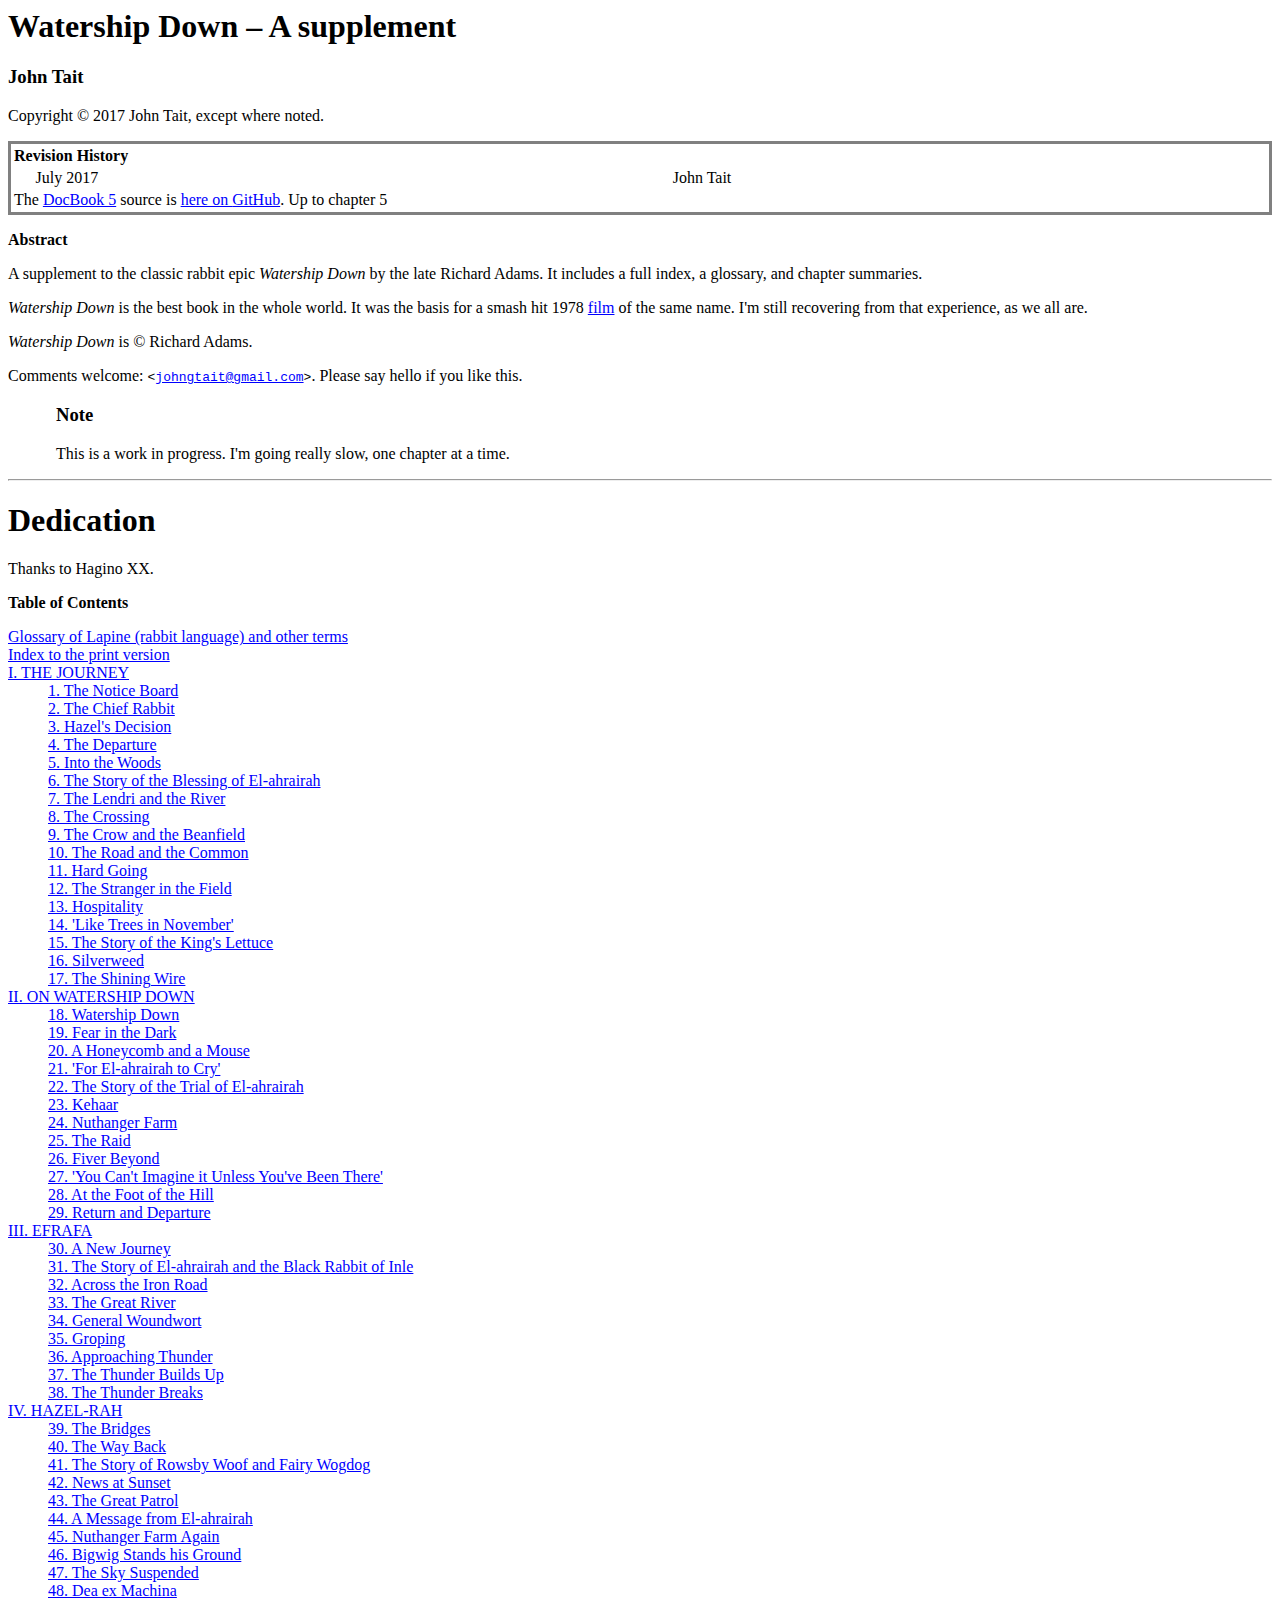
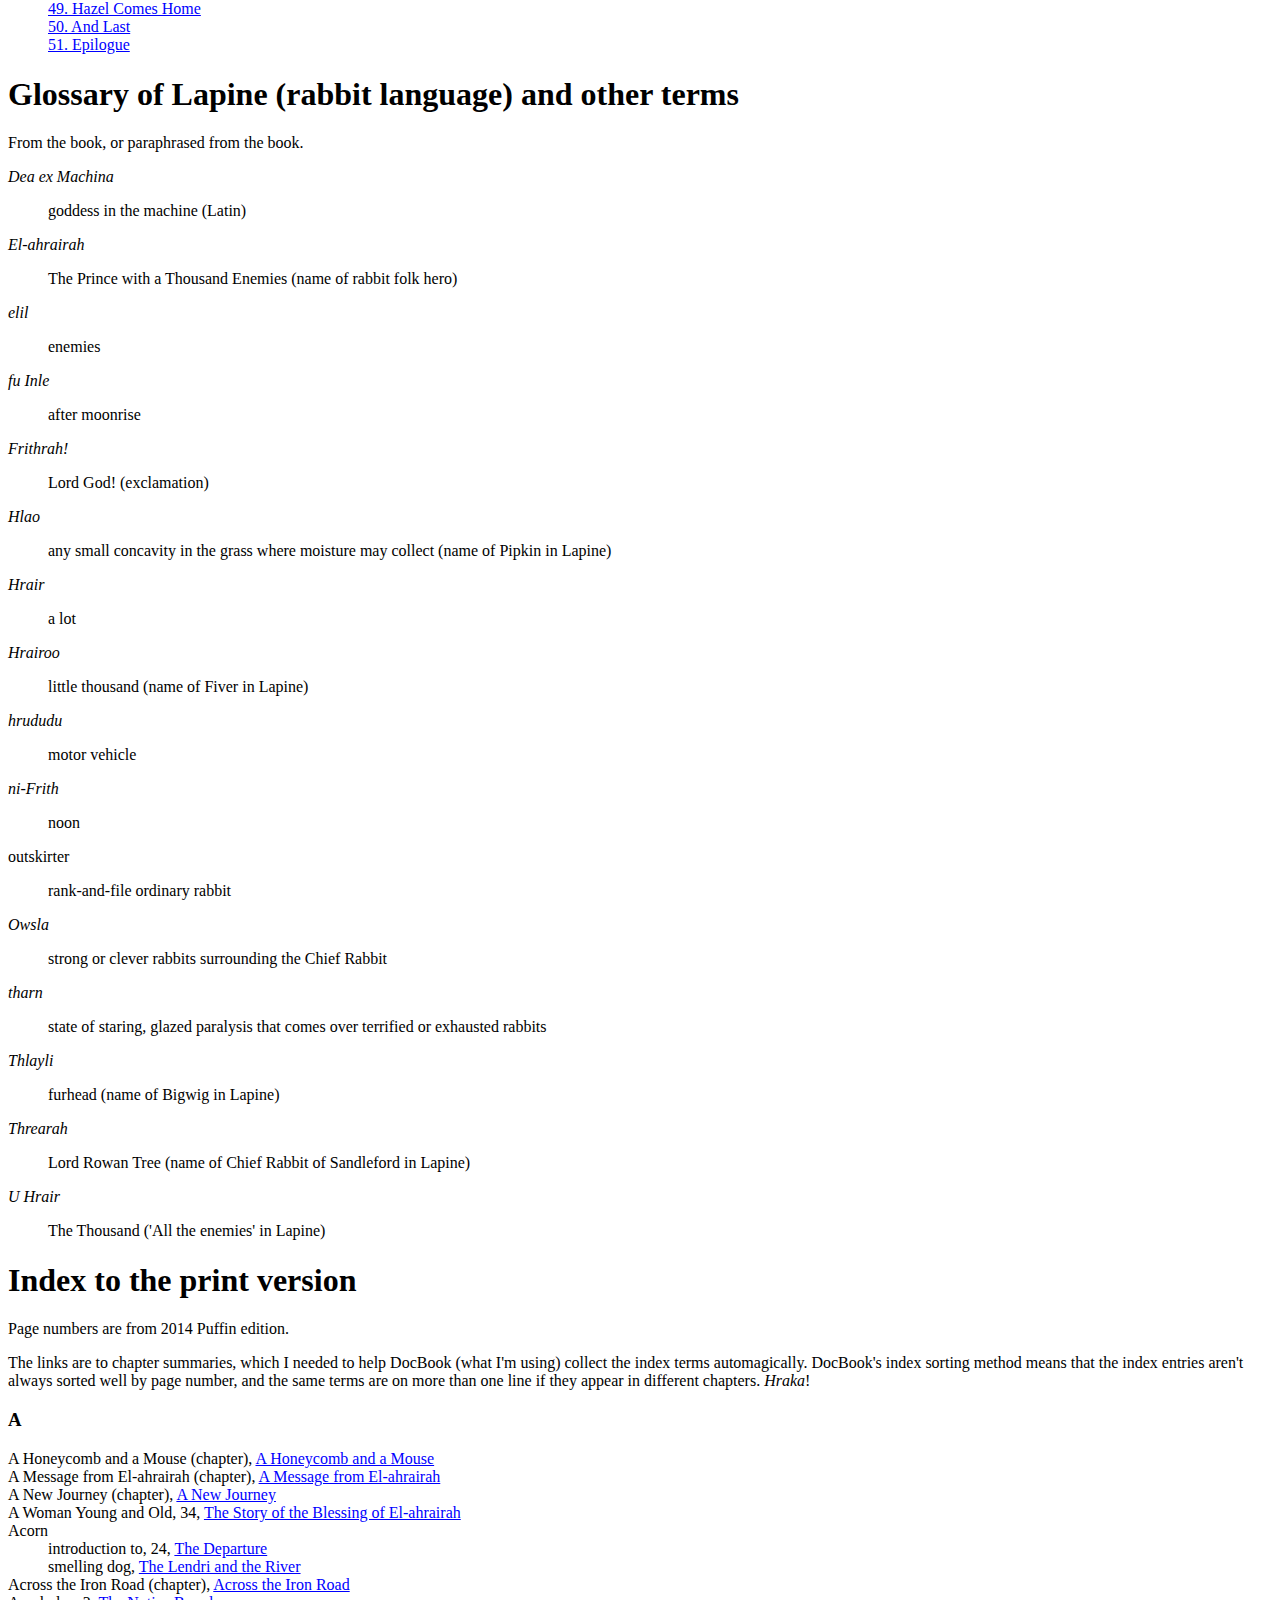
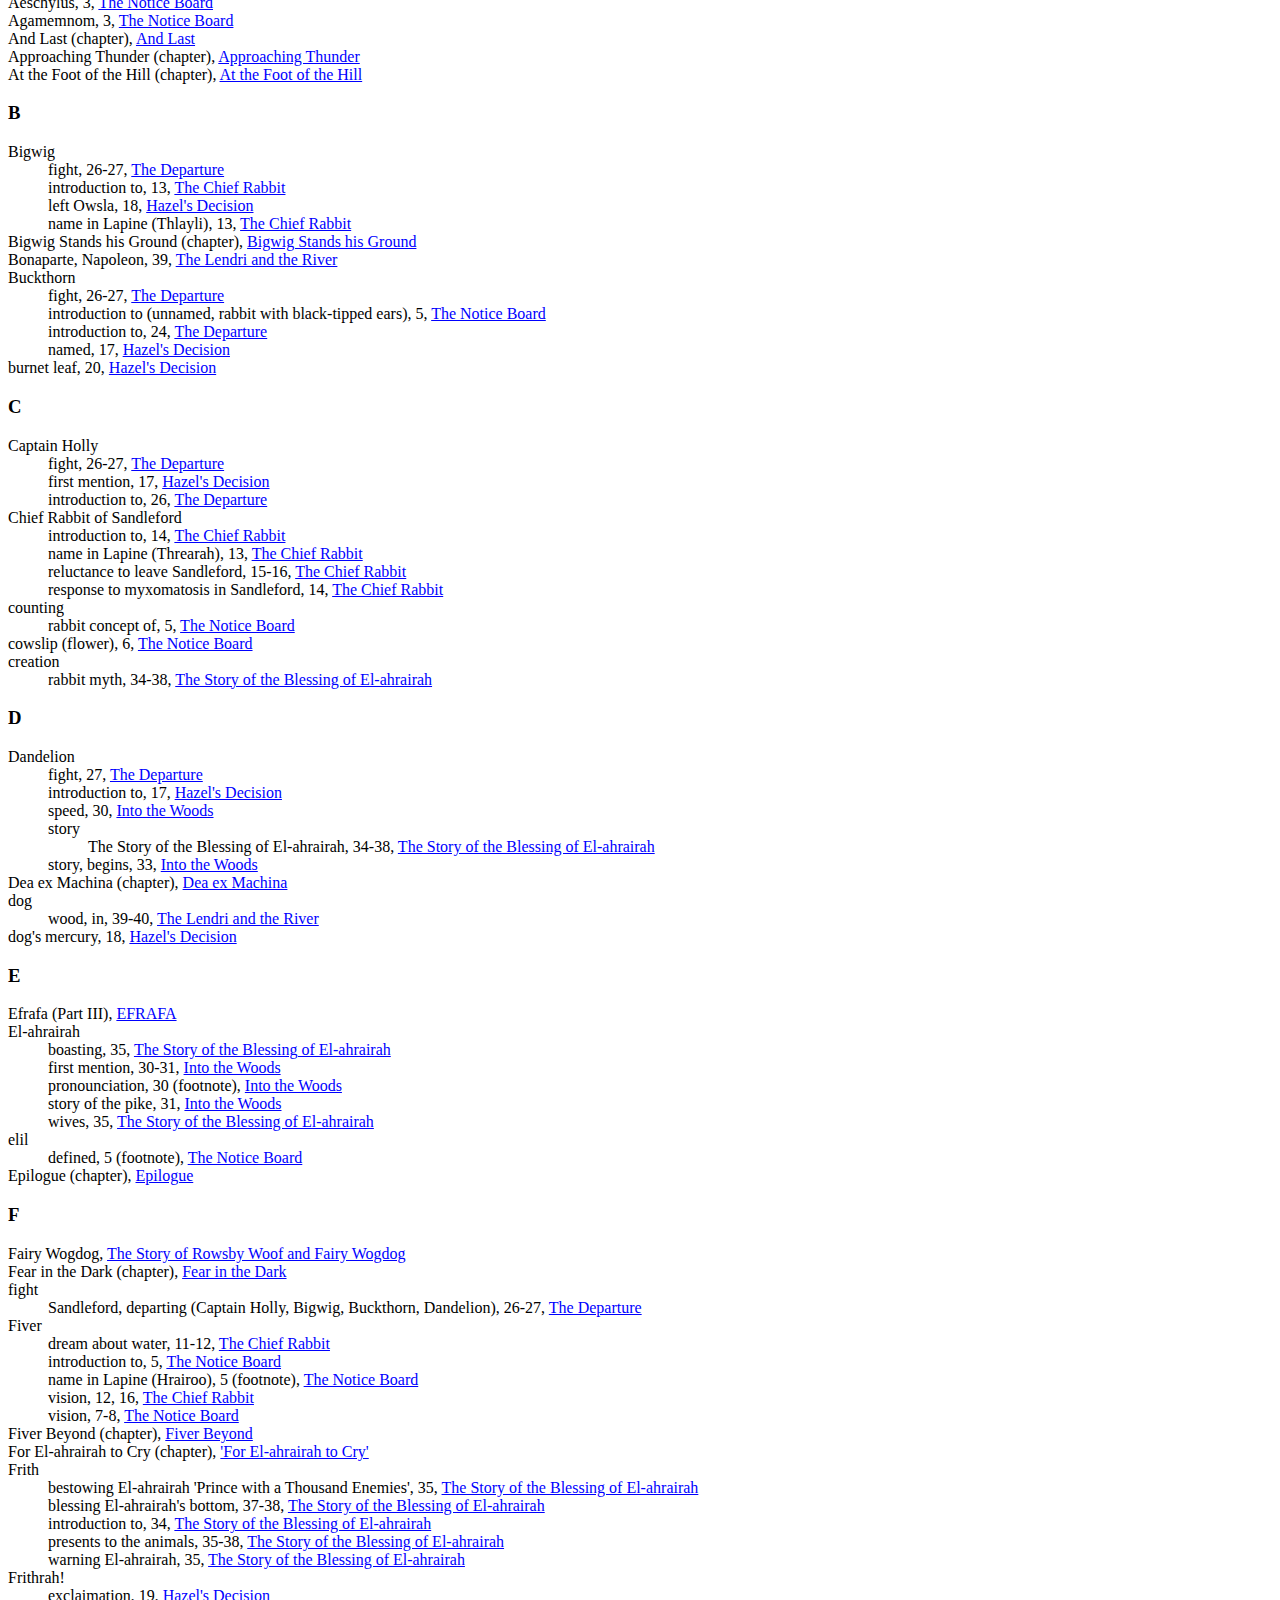
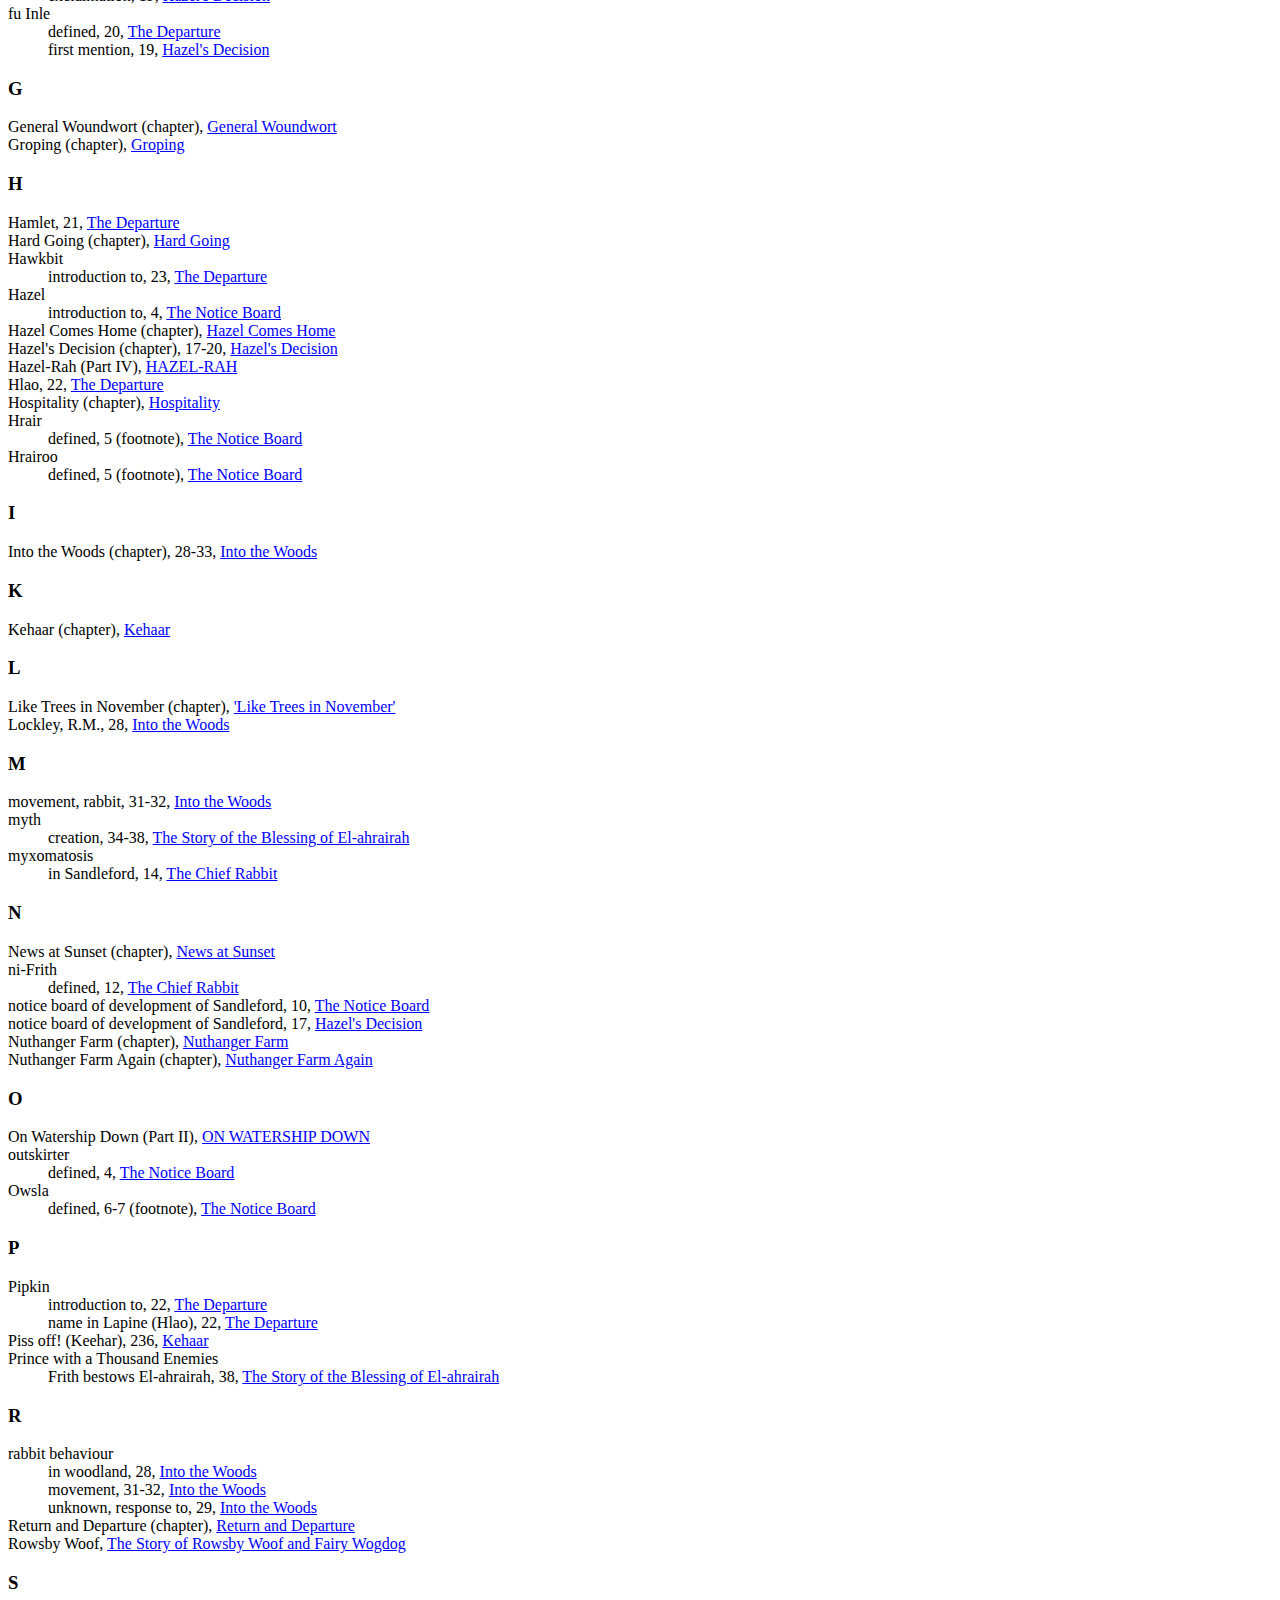
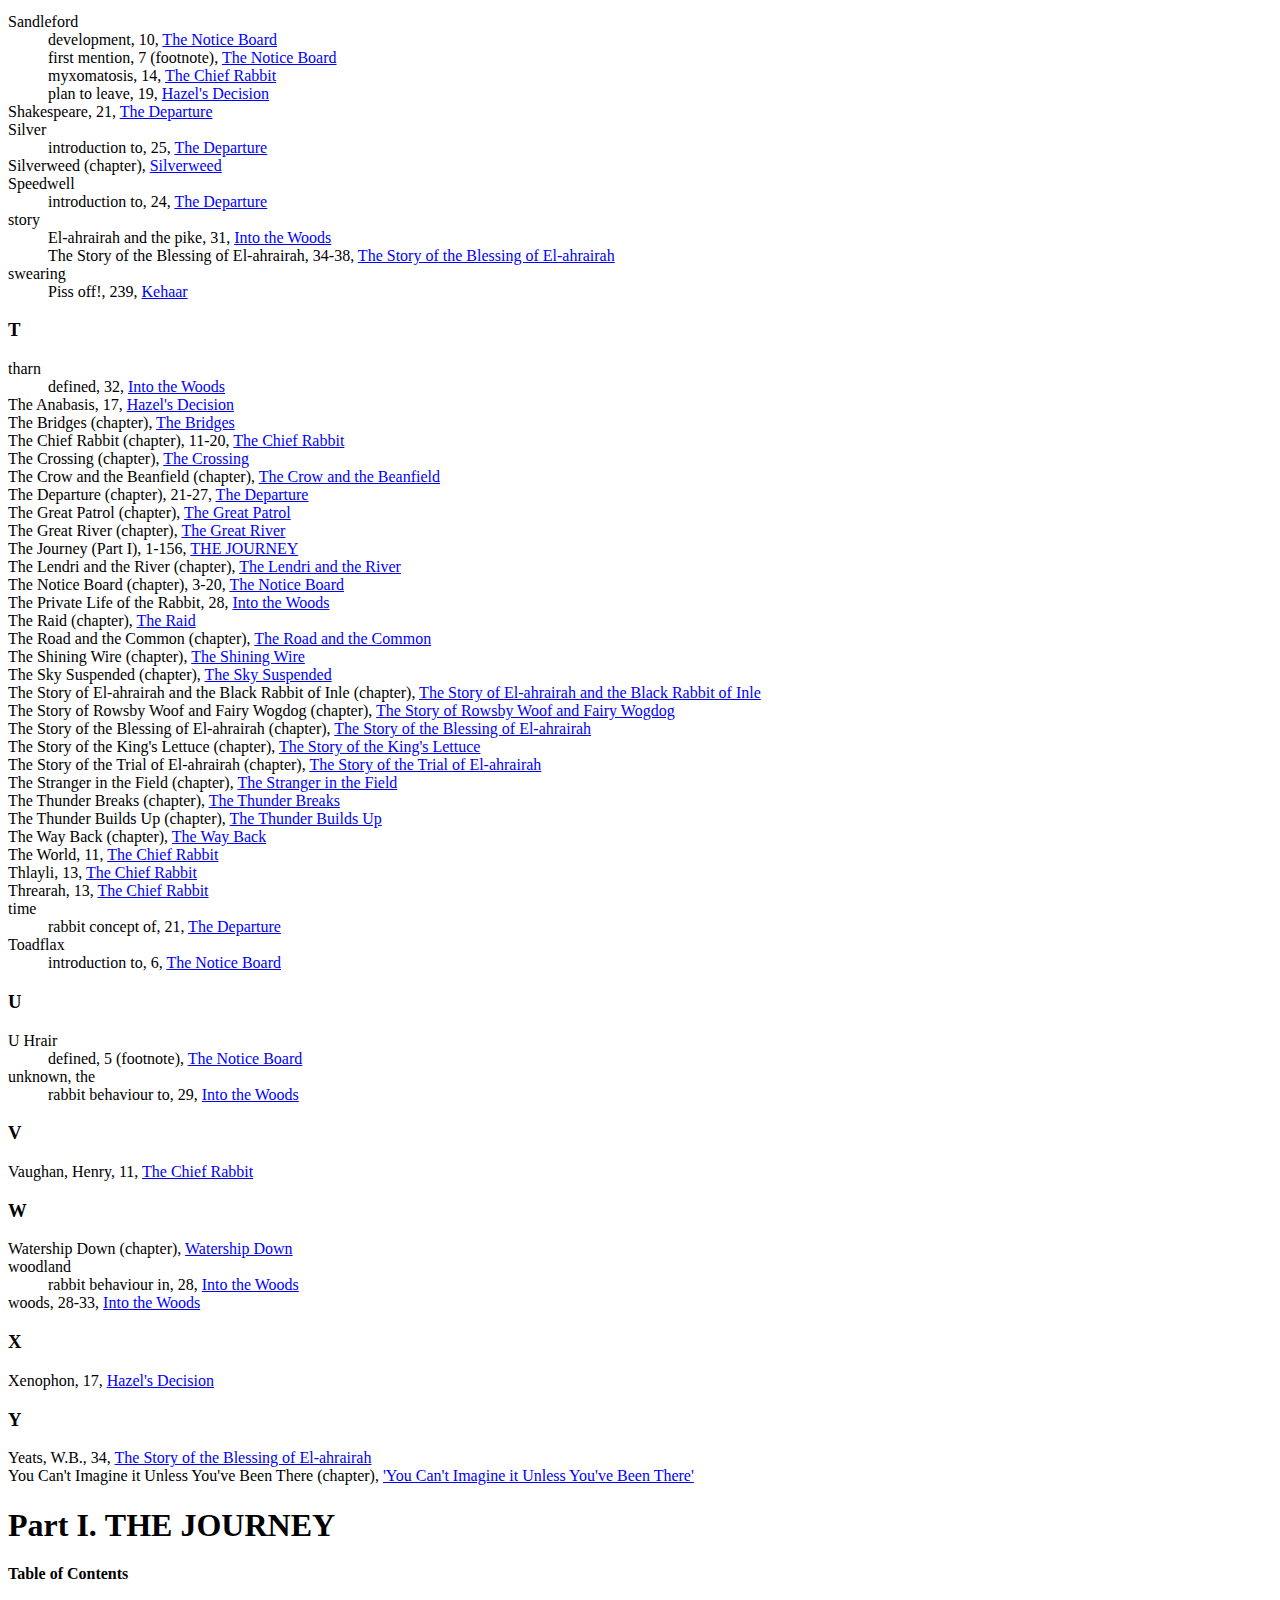
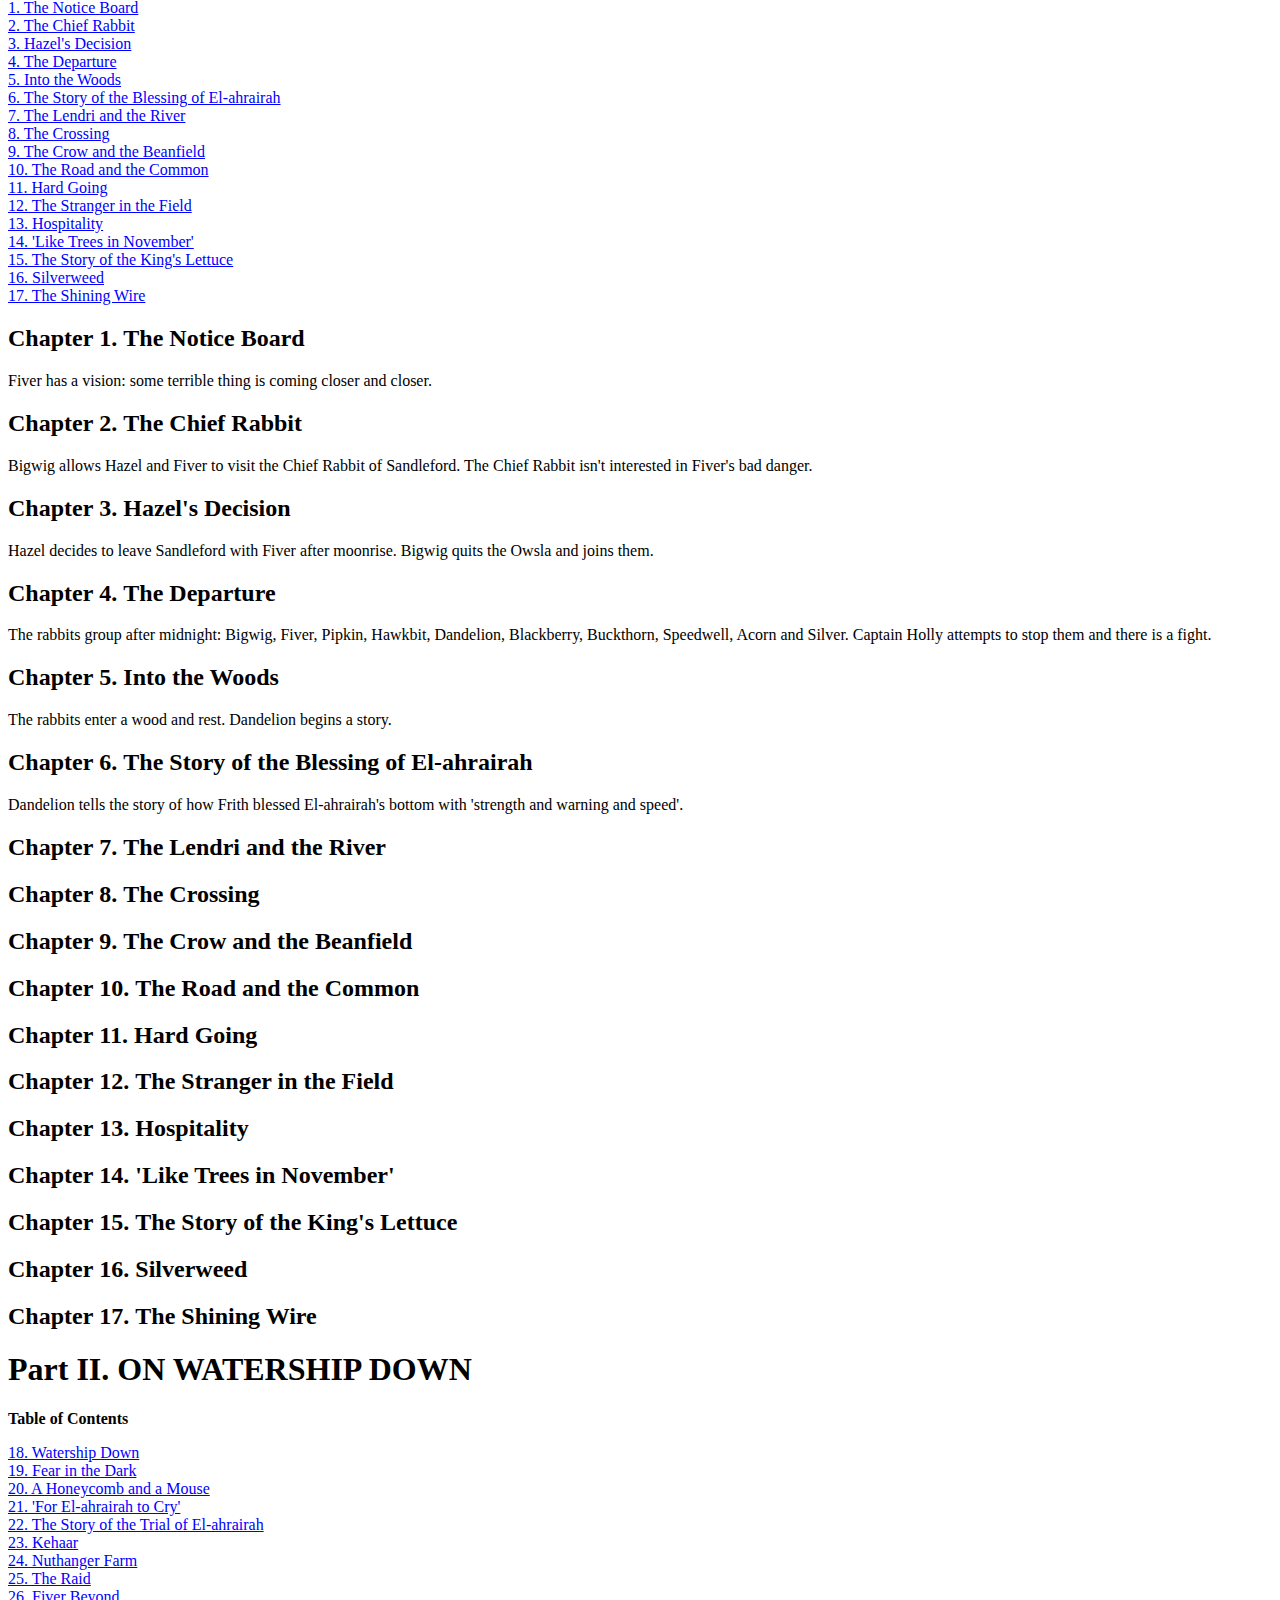
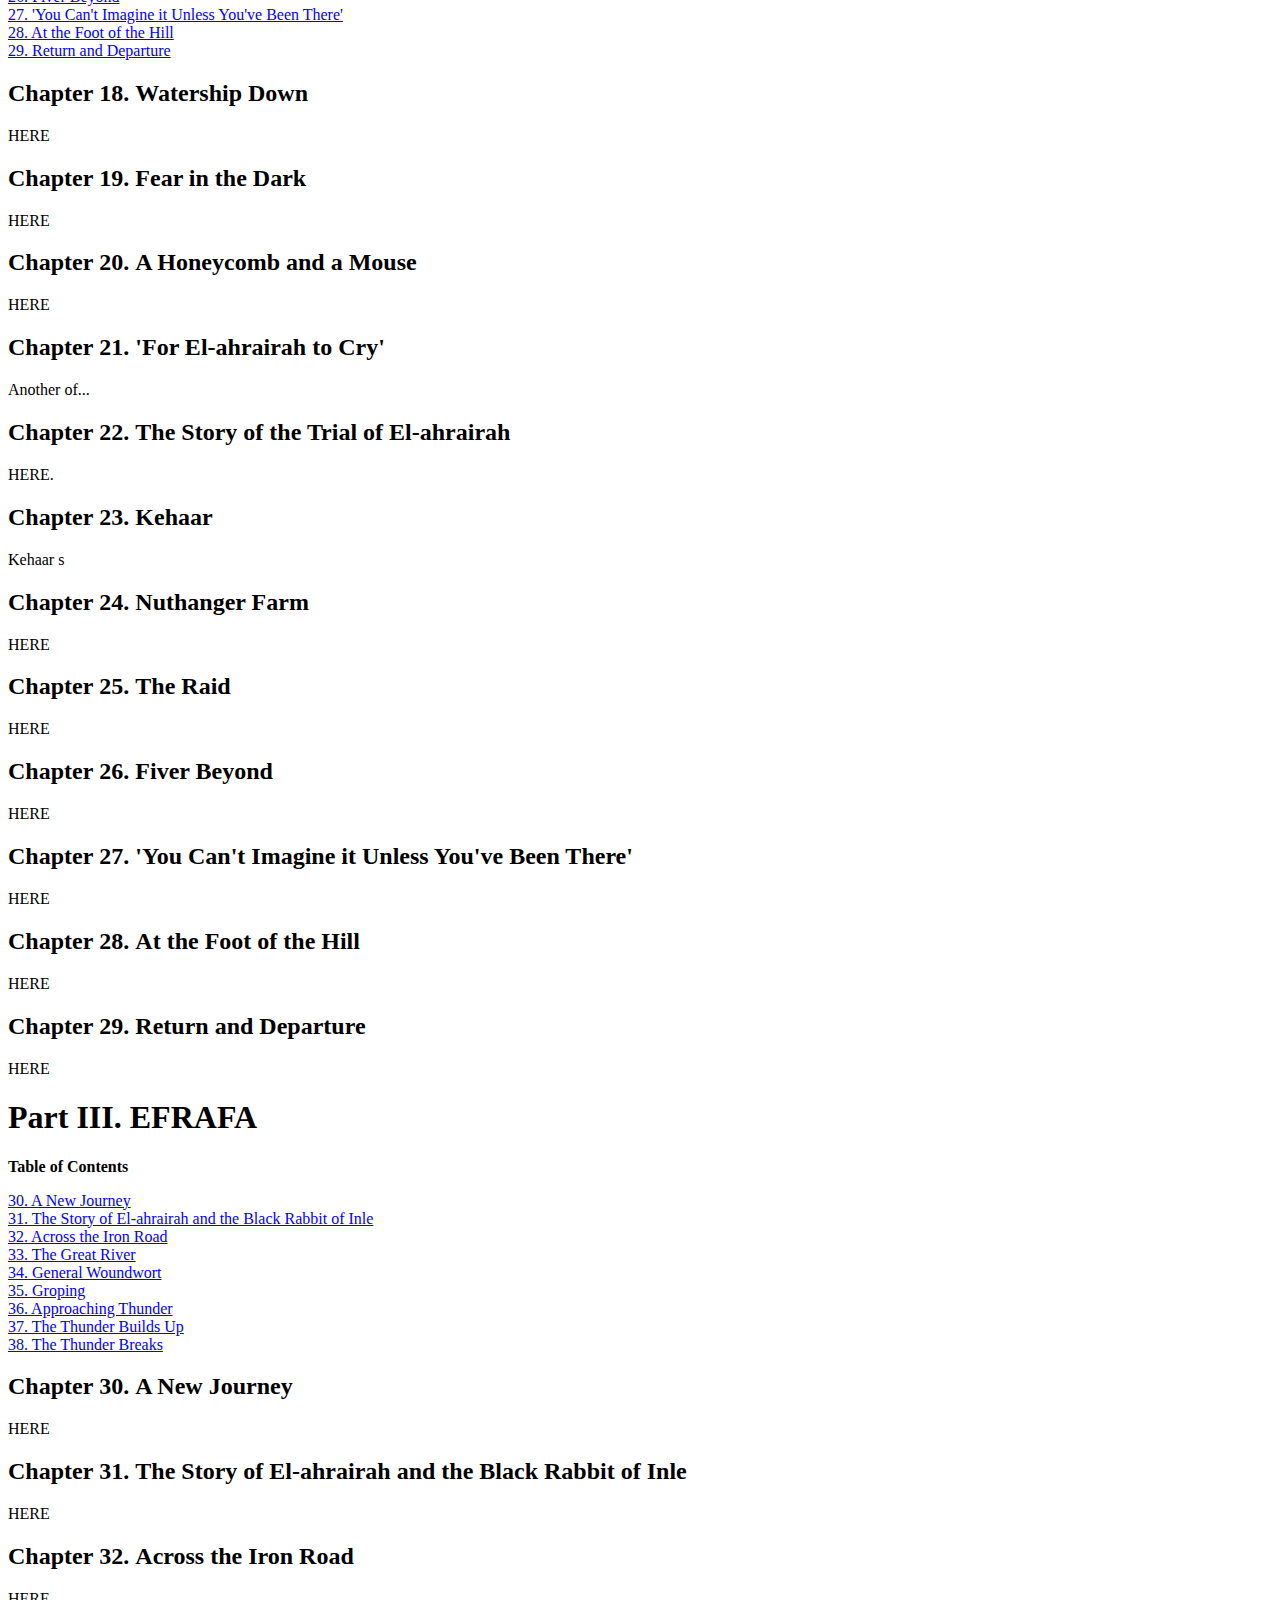
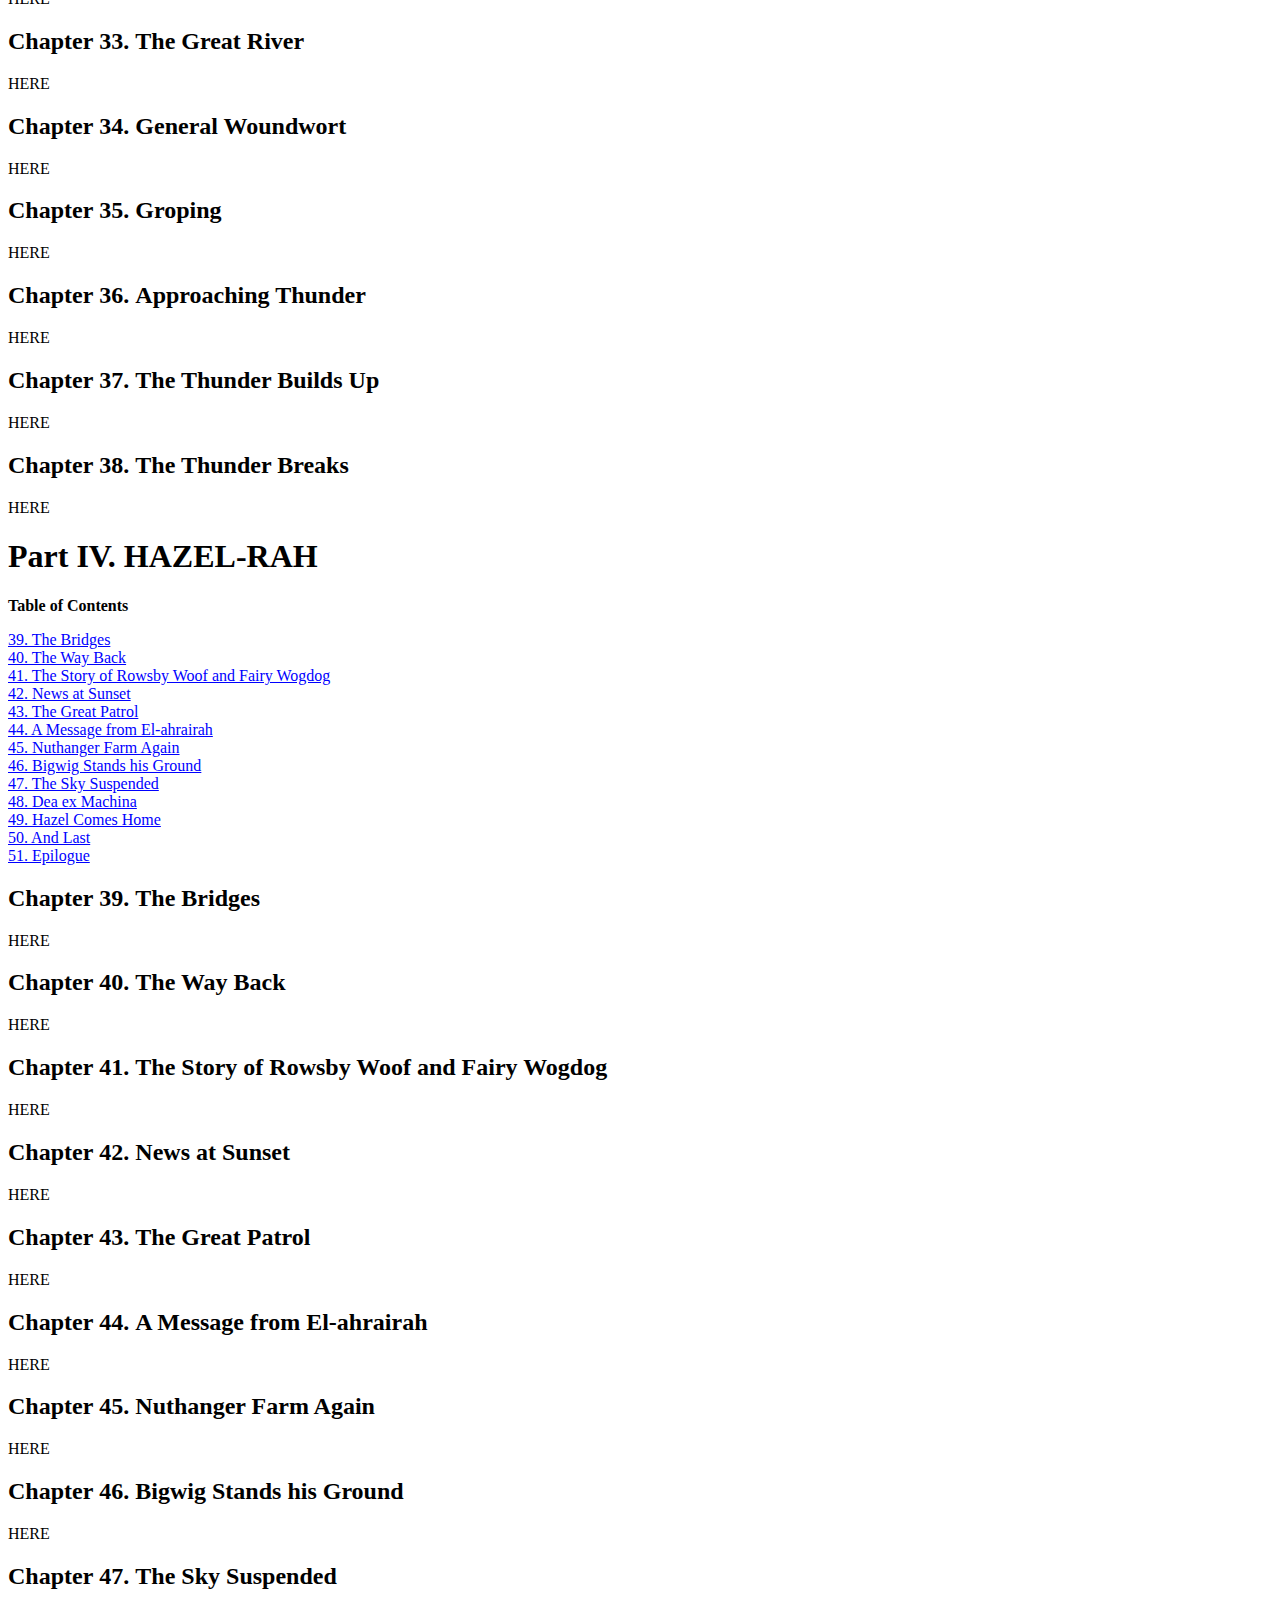
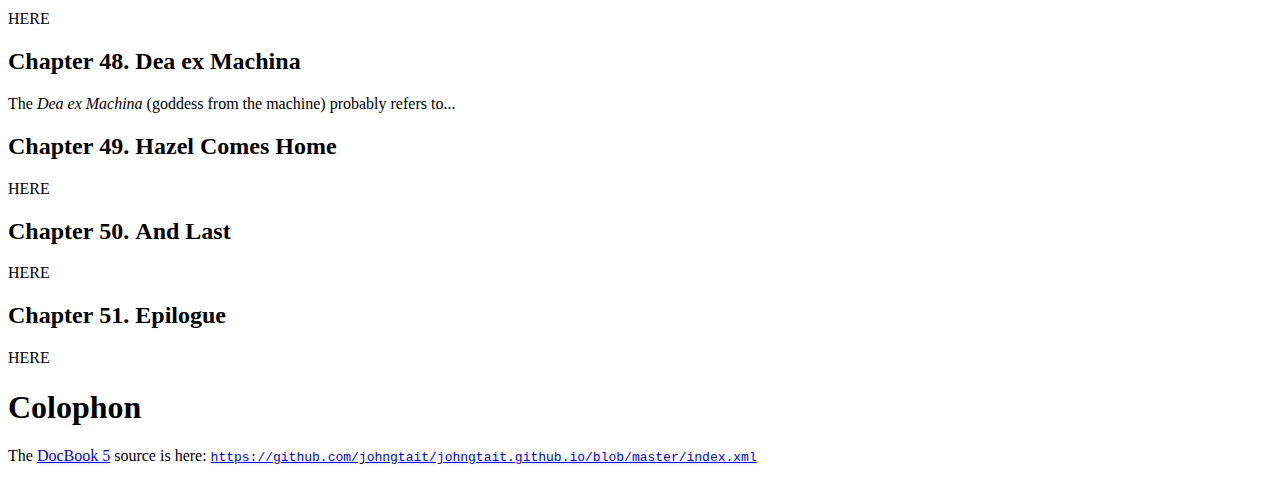
<file: index-docbook.html>
<html><head><meta http-equiv="Content-Type" content="text/html; charset=ISO-8859-1"><title>Watership Down &#8211; A supplement</title><meta name="generator" content="DocBook XSL Stylesheets V1.78.1"><meta name="description" content="A supplement to the classic rabbit epic Watership Down by the late Richard Adams. It includes a full index, a glossary, and chapter summaries. Watership Down is the best book in the whole world. It was the basis for a smash hit 1978 film of the same name. I'm still recovering from that experience, as we all are. Watership Down is � Richard Adams. Comments welcome: johngtait@gmail.com. Please say hello if you like this. This is a work in progress. I'm going really slow, one chapter at a time."></head><body bgcolor="white" text="black" link="#0000FF" vlink="#840084" alink="#0000FF"><div class="book"><div class="titlepage"><div><div><h1 class="title"><a name="watership-down-johngtait"></a>Watership Down &#8211; A supplement</h1></div><div><div class="author"><h3 class="author"><span class="firstname">John</span> <span class="surname">Tait</span></h3></div></div><div><p class="copyright">Copyright � 2017 John Tait, except where noted.</p></div><div><div class="revhistory"><table style="border-style:solid; width:100%;" summary="Revision History"><tr><th align="left" valign="top" colspan="3"><b>Revision History</b></th></tr><tr><td align="left"></td><td align="left">July 2017</td><td align="left"><span class="personname"><span class="firstname">John</span> <span class="surname">Tait</span></span></td></tr><tr><td align="left" colspan="3">
	      <p>The <a class="link" href="http://docbook.org/" target="_top"><span class="package">DocBook 5</span></a> source
            is <a class="link" href="https://github.com/johngtait/johngtait.github.io/blob/master/index.xml" target="_top">here on <span class="package">GitHub</span></a>. Up to chapter 5</p>
        </td></tr></table></div></div><div><div class="abstract"><p class="title"><b>Abstract</b></p><p> A supplement to the classic rabbit epic <em class="citetitle">Watership Down</em> by the late
          <span class="personname">Richard Adams</span>. It includes a full index, a glossary, and chapter
        summaries.</p><p><em class="citetitle">Watership Down</em> is the best book in the whole world. It was the basis for a smash hit 1978 <a class="link" href="https://en.wikipedia.org/wiki/Watership_Down_%28film%29" target="_top">film</a> of the same name. I'm still recovering from that experience, as we all are.</p><p><em class="citetitle">Watership Down</em> is � <span class="personname">Richard Adams</span>.</p><p>Comments welcome: <code class="email">&lt;<a class="email" href="mailto:johngtait@gmail.com">johngtait@gmail.com</a>&gt;</code>. Please say hello if you like this.</p><div class="note" style="margin-left: 0.5in; margin-right: 0.5in;"><h3 class="title">Note</h3><p>This is a work in progress. I'm going really slow, one chapter at a time.</p></div></div></div></div><hr></div><div class="dedication"><div class="titlepage"><div><div><h1 class="title"><a name="idm45456965103376"></a>Dedication</h1></div></div></div><p>Thanks to <span class="personname">Hagino</span> XX.</p></div><div class="toc"><p><b>Table of Contents</b></p><dl class="toc"><dt><span class="glossary"><a href="#watership-down-glossary">Glossary of Lapine (rabbit language) and other terms</a></span></dt><dt><span class="index"><a href="#watership-down-index">Index to the print version</a></span></dt><dt><span class="part"><a href="#the-journey">I. THE JOURNEY </a></span></dt><dd><dl><dt><span class="chapter"><a href="#the-notice-board">1. The Notice Board</a></span></dt><dt><span class="chapter"><a href="#the-chief-rabbit">2. The Chief Rabbit</a></span></dt><dt><span class="chapter"><a href="#hazels-decision">3. Hazel's Decision </a></span></dt><dt><span class="chapter"><a href="#the-departure">4. The Departure
        </a></span></dt><dt><span class="chapter"><a href="#into-the-woods">5. Into the Woods</a></span></dt><dt><span class="chapter"><a href="#the-story-of-el-ahrairah">6. The Story of the Blessing of El-ahrairah</a></span></dt><dt><span class="chapter"><a href="#the-lendri-and-the-river">7. The Lendri and the River</a></span></dt><dt><span class="chapter"><a href="#the-crossing">8. The Crossing
        </a></span></dt><dt><span class="chapter"><a href="#the-crow-and-the-beanfield">9. The Crow and the Beanfield
        </a></span></dt><dt><span class="chapter"><a href="#the-road-and-the-common">10. The Road and the Common
        </a></span></dt><dt><span class="chapter"><a href="#hard-going">11. Hard Going
        </a></span></dt><dt><span class="chapter"><a href="#the-stranger-in-the-field">12. The Stranger in the Field
        </a></span></dt><dt><span class="chapter"><a href="#hospitality">13. Hospitality
        </a></span></dt><dt><span class="chapter"><a href="#like-trees-in-november">14. 'Like Trees in November'
        </a></span></dt><dt><span class="chapter"><a href="#the-story-of-the-kings-lettuce">15. The Story of the King's Lettuce
        </a></span></dt><dt><span class="chapter"><a href="#silverweed">16. Silverweed
        </a></span></dt><dt><span class="chapter"><a href="#the-shining-wire">17. The Shining Wire
        </a></span></dt></dl></dd><dt><span class="part"><a href="#on-watership-down">II. ON WATERSHIP DOWN </a></span></dt><dd><dl><dt><span class="chapter"><a href="#watership-down">18. Watership Down
        </a></span></dt><dt><span class="chapter"><a href="#fear-in-the-dark">19. Fear in the Dark
        </a></span></dt><dt><span class="chapter"><a href="#a-honeycomb-and-a-mouse">20. A Honeycomb and a Mouse
        </a></span></dt><dt><span class="chapter"><a href="#for-el-ahrairah-to-cry">21. 'For El-ahrairah to Cry'
        </a></span></dt><dt><span class="chapter"><a href="#the-story-of-the-trial-of-el-ahrairah">22. The Story of the Trial of El-ahrairah
        </a></span></dt><dt><span class="chapter"><a href="#kehaar">23. Kehaar
        </a></span></dt><dt><span class="chapter"><a href="#nuthanger-farm">24. Nuthanger Farm
        </a></span></dt><dt><span class="chapter"><a href="#the-raid">25. The Raid
        </a></span></dt><dt><span class="chapter"><a href="#fiver-beyond">26. Fiver Beyond
        </a></span></dt><dt><span class="chapter"><a href="#you-cant-imagine-it-unless-youve-been-there">27. 'You Can't Imagine it Unless You've Been There'
        </a></span></dt><dt><span class="chapter"><a href="#at-the-foot-of-the-hill">28. At the Foot of the Hill
        </a></span></dt><dt><span class="chapter"><a href="#return-and-departure">29. Return and Departure
        </a></span></dt></dl></dd><dt><span class="part"><a href="#efrafa">III. EFRAFA </a></span></dt><dd><dl><dt><span class="chapter"><a href="#a-new-journey">30. A New Journey
        </a></span></dt><dt><span class="chapter"><a href="#the-story-of-el-ahrairah-and-the-black-rabbit-of-inle">31. The Story of El-ahrairah and the Black Rabbit of Inle
        </a></span></dt><dt><span class="chapter"><a href="#across-the-iron-road">32. Across the Iron Road
        </a></span></dt><dt><span class="chapter"><a href="#the-great-river">33. The Great River
        </a></span></dt><dt><span class="chapter"><a href="#general-woundwort">34. General Woundwort
        </a></span></dt><dt><span class="chapter"><a href="#groping">35. Groping
        </a></span></dt><dt><span class="chapter"><a href="#approaching-thunder">36. Approaching Thunder
        </a></span></dt><dt><span class="chapter"><a href="#the-thunder-builds-up">37. The Thunder Builds Up
        </a></span></dt><dt><span class="chapter"><a href="#the-thunder-breaks">38. The Thunder Breaks
        </a></span></dt></dl></dd><dt><span class="part"><a href="#hazel-rah">IV. HAZEL-RAH 
      </a></span></dt><dd><dl><dt><span class="chapter"><a href="#the-bridges">39. The Bridges
        </a></span></dt><dt><span class="chapter"><a href="#the-way-back">40. The Way Back
        </a></span></dt><dt><span class="chapter"><a href="#the-story-of-rowsby-woof-and-fairy-wogdog">41. The Story of Rowsby Woof and Fairy Wogdog
</a></span></dt><dt><span class="chapter"><a href="#news-at-sunset">42. News at Sunset
        </a></span></dt><dt><span class="chapter"><a href="#the-great-patrol">43. The Great Patrol
        </a></span></dt><dt><span class="chapter"><a href="#a-message-from-el-ahrairah">44. A Message from El-ahrairah
        </a></span></dt><dt><span class="chapter"><a href="#nuthanger-farm-again">45. Nuthanger Farm Again
        </a></span></dt><dt><span class="chapter"><a href="#bigwig-stands-his-ground">46. Bigwig Stands his Ground
        </a></span></dt><dt><span class="chapter"><a href="#the-sky-suspended">47. The Sky Suspended
        </a></span></dt><dt><span class="chapter"><a href="#dea-ex-machina">48. Dea ex Machina
        </a></span></dt><dt><span class="chapter"><a href="#hazel-comes-home">49. Hazel Comes Home
        </a></span></dt><dt><span class="chapter"><a href="#and-last">50. And Last
        </a></span></dt><dt><span class="chapter"><a href="#epilogue">51. Epilogue
        </a></span></dt></dl></dd></dl></div><div class="glossary"><div class="titlepage"><div><div><h1 class="title"><a name="watership-down-glossary"></a>Glossary of Lapine (rabbit language) and other terms</h1></div></div></div><p>From the book, or paraphrased from the book.</p><dl><dt><span class="glossterm"></span></dt><dd class="glossdef"><p></p></dd><dt><span class="glossterm"><span class="foreignphrase"><em class="foreignphrase">Dea ex Machina</em></span></span></dt><dd class="glossdef"><p>goddess in the machine (Latin)</p></dd><dt><span class="glossterm"><span class="foreignphrase"><em class="foreignphrase">El-ahrairah</em></span></span></dt><dd class="glossdef"><p>The Prince with a Thousand Enemies (name of rabbit folk hero)</p></dd><dt><span class="glossterm"><span class="foreignphrase"><em class="foreignphrase">elil</em></span></span></dt><dd class="glossdef"><p>enemies</p></dd><dt><span class="glossterm"><span class="foreignphrase"><em class="foreignphrase">fu Inle</em></span></span></dt><dd class="glossdef"><p>after moonrise</p></dd><dt><span class="glossterm"><span class="foreignphrase"><em class="foreignphrase">Frithrah!</em></span></span></dt><dd class="glossdef"><p>Lord God! (exclamation)</p></dd><dt><span class="glossterm"><span class="foreignphrase"><em class="foreignphrase">Hlao</em></span></span></dt><dd class="glossdef"><p>any small concavity in the grass where moisture may collect (name of Pipkin in Lapine)</p></dd><dt><span class="glossterm"><span class="foreignphrase"><em class="foreignphrase">Hrair</em></span></span></dt><dd class="glossdef"><p>a lot</p></dd><dt><span class="glossterm"><span class="foreignphrase"><em class="foreignphrase">Hrairoo</em></span></span></dt><dd class="glossdef"><p>little thousand (name of Fiver in Lapine)</p></dd><dt><span class="glossterm"><span class="foreignphrase"><em class="foreignphrase">hrududu</em></span></span></dt><dd class="glossdef"><p>motor vehicle</p></dd><dt><span class="glossterm"><span class="foreignphrase"><em class="foreignphrase">ni-Frith</em></span></span></dt><dd class="glossdef"><p>noon</p></dd><dt><span class="glossterm">outskirter</span></dt><dd class="glossdef"><p>rank-and-file ordinary rabbit</p></dd><dt><span class="glossterm"><span class="foreignphrase"><em class="foreignphrase">Owsla</em></span></span></dt><dd class="glossdef"><p>strong or clever rabbits surrounding the Chief Rabbit</p></dd><dt><span class="glossterm"><span class="foreignphrase"><em class="foreignphrase">tharn</em></span></span></dt><dd class="glossdef"><p>state of staring, glazed paralysis that comes over terrified or exhausted rabbits</p></dd><dt><span class="glossterm"><span class="foreignphrase"><em class="foreignphrase">Thlayli</em></span></span></dt><dd class="glossdef"><p>furhead (name of Bigwig in Lapine)</p></dd><dt><span class="glossterm"><span class="foreignphrase"><em class="foreignphrase">Threarah</em></span></span></dt><dd class="glossdef"><p>Lord Rowan Tree (name of Chief Rabbit of Sandleford in Lapine)</p></dd><dt><span class="glossterm"><span class="foreignphrase"><em class="foreignphrase">U Hrair</em></span></span></dt><dd class="glossdef"><p>The Thousand ('All the enemies' in Lapine)</p></dd></dl></div><div class="index"><div class="titlepage"><div><div><h1 class="title"><a name="watership-down-index"></a>Index to the print version</h1></div></div></div><p>Page numbers are from 2014 Puffin edition.</p><p>The links are to chapter summaries, which I needed to help <span class="package">DocBook</span>
      (what I'm using) collect the index terms automagically. <span class="package">DocBook</span>'s index
      sorting method means that the index entries aren't always sorted well by page number, and the
      same terms are on more than one line if they appear in different chapters.
        <span class="foreignphrase"><em class="foreignphrase">Hraka</em></span>!</p><div class="index"><div class="indexdiv"><h3>A</h3><dl><dt>A Honeycomb and a Mouse (chapter), <a class="indexterm" href="#a-honeycomb-and-a-mouse">A Honeycomb and a Mouse
        </a></dt><dt>A Message from El-ahrairah (chapter), <a class="indexterm" href="#a-message-from-el-ahrairah">A Message from El-ahrairah
        </a></dt><dt>A New Journey (chapter), <a class="indexterm" href="#a-new-journey">A New Journey
        </a></dt><dt>A Woman Young and Old, 34, <a class="indexterm" href="#the-story-of-el-ahrairah">The Story of the Blessing of El-ahrairah</a></dt><dt>Acorn</dt><dd><dl><dt>introduction to, 24, <a class="indexterm" href="#the-departure">The Departure
        </a></dt><dt>smelling dog, <a class="indexterm" href="#the-lendri-and-the-river">The Lendri and the River</a></dt></dl></dd><dt>Across the Iron Road (chapter), <a class="indexterm" href="#across-the-iron-road">Across the Iron Road
        </a></dt><dt>Aeschylus, 3, <a class="indexterm" href="#the-notice-board">The Notice Board</a></dt><dt>Agamemnom, 3, <a class="indexterm" href="#the-notice-board">The Notice Board</a></dt><dt>And Last (chapter), <a class="indexterm" href="#and-last">And Last
        </a></dt><dt>Approaching Thunder (chapter), <a class="indexterm" href="#approaching-thunder">Approaching Thunder
        </a></dt><dt>At the Foot of the Hill (chapter), <a class="indexterm" href="#at-the-foot-of-the-hill">At the Foot of the Hill
        </a></dt></dl></div><div class="indexdiv"><h3>B</h3><dl><dt>Bigwig</dt><dd><dl><dt>fight, 26-27, <a class="indexterm" href="#the-departure">The Departure
        </a></dt><dt>introduction to, 13, <a class="indexterm" href="#the-chief-rabbit">The Chief Rabbit</a></dt><dt>left Owsla, 18, <a class="indexterm" href="#hazels-decision">Hazel's Decision </a></dt><dt>name in Lapine (Thlayli), 13, <a class="indexterm" href="#the-chief-rabbit">The Chief Rabbit</a></dt></dl></dd><dt>Bigwig Stands his Ground (chapter), <a class="indexterm" href="#bigwig-stands-his-ground">Bigwig Stands his Ground
        </a></dt><dt>Bonaparte, Napoleon, 39, <a class="indexterm" href="#the-lendri-and-the-river">The Lendri and the River</a></dt><dt>Buckthorn</dt><dd><dl><dt>fight, 26-27, <a class="indexterm" href="#the-departure">The Departure
        </a></dt><dt>introduction to (unnamed, rabbit with black-tipped ears), 5, <a class="indexterm" href="#the-notice-board">The Notice Board</a></dt><dt>introduction to, 24, <a class="indexterm" href="#the-departure">The Departure
        </a></dt><dt>named, 17, <a class="indexterm" href="#hazels-decision">Hazel's Decision </a></dt></dl></dd><dt>burnet leaf, 20, <a class="indexterm" href="#hazels-decision">Hazel's Decision </a></dt></dl></div><div class="indexdiv"><h3>C</h3><dl><dt>Captain Holly</dt><dd><dl><dt>fight, 26-27, <a class="indexterm" href="#the-departure">The Departure
        </a></dt><dt>first mention, 17, <a class="indexterm" href="#hazels-decision">Hazel's Decision </a></dt><dt>introduction to, 26, <a class="indexterm" href="#the-departure">The Departure
        </a></dt></dl></dd><dt>Chief Rabbit of Sandleford</dt><dd><dl><dt>introduction to, 14, <a class="indexterm" href="#the-chief-rabbit">The Chief Rabbit</a></dt><dt>name in Lapine (Threarah), 13, <a class="indexterm" href="#the-chief-rabbit">The Chief Rabbit</a></dt><dt>reluctance to leave Sandleford, 15-16, <a class="indexterm" href="#the-chief-rabbit">The Chief Rabbit</a></dt><dt>response to myxomatosis in Sandleford, 14, <a class="indexterm" href="#the-chief-rabbit">The Chief Rabbit</a></dt></dl></dd><dt>counting</dt><dd><dl><dt>rabbit concept of, 5, <a class="indexterm" href="#the-notice-board">The Notice Board</a></dt></dl></dd><dt>cowslip (flower), 6, <a class="indexterm" href="#the-notice-board">The Notice Board</a></dt><dt>creation</dt><dd><dl><dt>rabbit myth, 34-38, <a class="indexterm" href="#the-story-of-el-ahrairah">The Story of the Blessing of El-ahrairah</a></dt></dl></dd></dl></div><div class="indexdiv"><h3>D</h3><dl><dt>Dandelion</dt><dd><dl><dt>fight, 27, <a class="indexterm" href="#the-departure">The Departure
        </a></dt><dt>introduction to, 17, <a class="indexterm" href="#hazels-decision">Hazel's Decision </a></dt><dt>speed, 30, <a class="indexterm" href="#into-the-woods">Into the Woods</a></dt><dt>story</dt><dd><dl><dt>The Story of the Blessing of El-ahrairah, 34-38, <a class="indexterm" href="#the-story-of-el-ahrairah">The Story of the Blessing of El-ahrairah</a></dt></dl></dd><dt>story, begins, 33, <a class="indexterm" href="#into-the-woods">Into the Woods</a></dt></dl></dd><dt>Dea ex Machina (chapter), <a class="indexterm" href="#dea-ex-machina">Dea ex Machina
        </a></dt><dt>dog</dt><dd><dl><dt>wood, in, 39-40, <a class="indexterm" href="#the-lendri-and-the-river">The Lendri and the River</a></dt></dl></dd><dt>dog's mercury, 18, <a class="indexterm" href="#hazels-decision">Hazel's Decision </a></dt></dl></div><div class="indexdiv"><h3>E</h3><dl><dt>Efrafa
        (Part III), <a class="indexterm" href="#efrafa">EFRAFA </a></dt><dt>El-ahrairah</dt><dd><dl><dt>boasting, 35, <a class="indexterm" href="#the-story-of-el-ahrairah">The Story of the Blessing of El-ahrairah</a></dt><dt>first mention, 30-31, <a class="indexterm" href="#into-the-woods">Into the Woods</a></dt><dt>pronounciation, 30 (footnote), <a class="indexterm" href="#into-the-woods">Into the Woods</a></dt><dt>story of the pike, 31, <a class="indexterm" href="#into-the-woods">Into the Woods</a></dt><dt>wives, 35, <a class="indexterm" href="#the-story-of-el-ahrairah">The Story of the Blessing of El-ahrairah</a></dt></dl></dd><dt>elil</dt><dd><dl><dt>defined, 5 (footnote), <a class="indexterm" href="#the-notice-board">The Notice Board</a></dt></dl></dd><dt>Epilogue (chapter), <a class="indexterm" href="#epilogue">Epilogue
        </a></dt></dl></div><div class="indexdiv"><h3>F</h3><dl><dt>Fairy Wogdog, <a class="indexterm" href="#the-story-of-rowsby-woof-and-fairy-wogdog">The Story of Rowsby Woof and Fairy Wogdog
</a></dt><dt>Fear in the Dark (chapter), <a class="indexterm" href="#fear-in-the-dark">Fear in the Dark
        </a></dt><dt>fight</dt><dd><dl><dt>Sandleford, departing (Captain Holly, Bigwig, Buckthorn, Dandelion), 26-27, <a class="indexterm" href="#the-departure">The Departure
        </a></dt></dl></dd><dt>Fiver</dt><dd><dl><dt>dream about water, 11-12, <a class="indexterm" href="#the-chief-rabbit">The Chief Rabbit</a></dt><dt>introduction to, 5, <a class="indexterm" href="#the-notice-board">The Notice Board</a></dt><dt>name in Lapine (Hrairoo), 5 (footnote), <a class="indexterm" href="#the-notice-board">The Notice Board</a></dt><dt>vision, 12, 16, <a class="indexterm" href="#the-chief-rabbit">The Chief Rabbit</a></dt><dt>vision, 7-8, <a class="indexterm" href="#the-notice-board">The Notice Board</a></dt></dl></dd><dt>Fiver Beyond (chapter), <a class="indexterm" href="#fiver-beyond">Fiver Beyond
        </a></dt><dt>For El-ahrairah to Cry (chapter), <a class="indexterm" href="#for-el-ahrairah-to-cry">'For El-ahrairah to Cry'
        </a></dt><dt>Frith</dt><dd><dl><dt>bestowing El-ahrairah 'Prince with a Thousand Enemies', 35, <a class="indexterm" href="#the-story-of-el-ahrairah">The Story of the Blessing of El-ahrairah</a></dt><dt>blessing El-ahrairah's bottom, 37-38, <a class="indexterm" href="#the-story-of-el-ahrairah">The Story of the Blessing of El-ahrairah</a></dt><dt>introduction to, 34, <a class="indexterm" href="#the-story-of-el-ahrairah">The Story of the Blessing of El-ahrairah</a></dt><dt>presents to the animals, 35-38, <a class="indexterm" href="#the-story-of-el-ahrairah">The Story of the Blessing of El-ahrairah</a></dt><dt>warning El-ahrairah, 35, <a class="indexterm" href="#the-story-of-el-ahrairah">The Story of the Blessing of El-ahrairah</a></dt></dl></dd><dt>Frithrah!</dt><dd><dl><dt>exclaimation, 19, <a class="indexterm" href="#hazels-decision">Hazel's Decision </a></dt></dl></dd><dt>fu Inle</dt><dd><dl><dt>defined, 20, <a class="indexterm" href="#the-departure">The Departure
        </a></dt><dt>first mention, 19, <a class="indexterm" href="#hazels-decision">Hazel's Decision </a></dt></dl></dd></dl></div><div class="indexdiv"><h3>G</h3><dl><dt>General Woundwort (chapter), <a class="indexterm" href="#general-woundwort">General Woundwort
        </a></dt><dt>Groping (chapter), <a class="indexterm" href="#groping">Groping
        </a></dt></dl></div><div class="indexdiv"><h3>H</h3><dl><dt>Hamlet, 21, <a class="indexterm" href="#the-departure">The Departure
        </a></dt><dt>Hard Going (chapter), <a class="indexterm" href="#hard-going">Hard Going
        </a></dt><dt>Hawkbit</dt><dd><dl><dt>introduction to, 23, <a class="indexterm" href="#the-departure">The Departure
        </a></dt></dl></dd><dt>Hazel</dt><dd><dl><dt>introduction to, 4, <a class="indexterm" href="#the-notice-board">The Notice Board</a></dt></dl></dd><dt>Hazel Comes Home (chapter), <a class="indexterm" href="#hazel-comes-home">Hazel Comes Home
        </a></dt><dt>Hazel's Decision (chapter), 17-20, <a class="indexterm" href="#hazels-decision">Hazel's Decision </a></dt><dt>Hazel-Rah
          (Part IV), <a class="indexterm" href="#hazel-rah">HAZEL-RAH 
      </a></dt><dt>Hlao, 22, <a class="indexterm" href="#the-departure">The Departure
        </a></dt><dt>Hospitality (chapter), <a class="indexterm" href="#hospitality">Hospitality
        </a></dt><dt>Hrair</dt><dd><dl><dt>defined, 5 (footnote), <a class="indexterm" href="#the-notice-board">The Notice Board</a></dt></dl></dd><dt>Hrairoo</dt><dd><dl><dt>defined, 5 (footnote), <a class="indexterm" href="#the-notice-board">The Notice Board</a></dt></dl></dd></dl></div><div class="indexdiv"><h3>I</h3><dl><dt>Into the Woods (chapter), 28-33, <a class="indexterm" href="#into-the-woods">Into the Woods</a></dt></dl></div><div class="indexdiv"><h3>K</h3><dl><dt>Kehaar (chapter), <a class="indexterm" href="#kehaar">Kehaar
        </a></dt></dl></div><div class="indexdiv"><h3>L</h3><dl><dt>Like Trees in November (chapter), <a class="indexterm" href="#like-trees-in-november">'Like Trees in November'
        </a></dt><dt>Lockley, R.M., 28, <a class="indexterm" href="#into-the-woods">Into the Woods</a></dt></dl></div><div class="indexdiv"><h3>M</h3><dl><dt>movement, rabbit, 31-32, <a class="indexterm" href="#into-the-woods">Into the Woods</a></dt><dt>myth</dt><dd><dl><dt>creation, 34-38, <a class="indexterm" href="#the-story-of-el-ahrairah">The Story of the Blessing of El-ahrairah</a></dt></dl></dd><dt>myxomatosis</dt><dd><dl><dt>in Sandleford, 14, <a class="indexterm" href="#the-chief-rabbit">The Chief Rabbit</a></dt></dl></dd></dl></div><div class="indexdiv"><h3>N</h3><dl><dt>News at Sunset (chapter), <a class="indexterm" href="#news-at-sunset">News at Sunset
        </a></dt><dt>ni-Frith</dt><dd><dl><dt>defined, 12, <a class="indexterm" href="#the-chief-rabbit">The Chief Rabbit</a></dt></dl></dd><dt>notice board of development of Sandleford, 10, <a class="indexterm" href="#the-notice-board">The Notice Board</a></dt><dt>notice board of development of Sandleford, 17, <a class="indexterm" href="#hazels-decision">Hazel's Decision </a></dt><dt>Nuthanger Farm (chapter), <a class="indexterm" href="#nuthanger-farm">Nuthanger Farm
        </a></dt><dt>Nuthanger Farm Again (chapter), <a class="indexterm" href="#nuthanger-farm-again">Nuthanger Farm Again
        </a></dt></dl></div><div class="indexdiv"><h3>O</h3><dl><dt>On Watership Down
            (Part II), <a class="indexterm" href="#on-watership-down">ON WATERSHIP DOWN </a></dt><dt>outskirter</dt><dd><dl><dt>defined, 4, <a class="indexterm" href="#the-notice-board">The Notice Board</a></dt></dl></dd><dt>Owsla</dt><dd><dl><dt>defined, 6-7 (footnote), <a class="indexterm" href="#the-notice-board">The Notice Board</a></dt></dl></dd></dl></div><div class="indexdiv"><h3>P</h3><dl><dt>Pipkin</dt><dd><dl><dt>introduction to, 22, <a class="indexterm" href="#the-departure">The Departure
        </a></dt><dt>name in Lapine (Hlao), 22, <a class="indexterm" href="#the-departure">The Departure
        </a></dt></dl></dd><dt>Piss off! (Keehar), 236, <a class="indexterm" href="#kehaar">Kehaar
        </a></dt><dt>Prince with a Thousand Enemies</dt><dd><dl><dt>Frith bestows El-ahrairah, 38, <a class="indexterm" href="#the-story-of-el-ahrairah">The Story of the Blessing of El-ahrairah</a></dt></dl></dd></dl></div><div class="indexdiv"><h3>R</h3><dl><dt>rabbit behaviour</dt><dd><dl><dt>in woodland, 28, <a class="indexterm" href="#into-the-woods">Into the Woods</a></dt><dt>movement, 31-32, <a class="indexterm" href="#into-the-woods">Into the Woods</a></dt><dt>unknown, response to, 29, <a class="indexterm" href="#into-the-woods">Into the Woods</a></dt></dl></dd><dt>Return and Departure (chapter), <a class="indexterm" href="#return-and-departure">Return and Departure
        </a></dt><dt>Rowsby Woof, <a class="indexterm" href="#the-story-of-rowsby-woof-and-fairy-wogdog">The Story of Rowsby Woof and Fairy Wogdog
</a></dt></dl></div><div class="indexdiv"><h3>S</h3><dl><dt>Sandleford</dt><dd><dl><dt>development, 10, <a class="indexterm" href="#the-notice-board">The Notice Board</a></dt><dt>first mention, 7 (footnote), <a class="indexterm" href="#the-notice-board">The Notice Board</a></dt><dt>myxomatosis, 14, <a class="indexterm" href="#the-chief-rabbit">The Chief Rabbit</a></dt><dt>plan to leave, 19, <a class="indexterm" href="#hazels-decision">Hazel's Decision </a></dt></dl></dd><dt>Shakespeare, 21, <a class="indexterm" href="#the-departure">The Departure
        </a></dt><dt>Silver</dt><dd><dl><dt>introduction to, 25, <a class="indexterm" href="#the-departure">The Departure
        </a></dt></dl></dd><dt>Silverweed (chapter), <a class="indexterm" href="#silverweed">Silverweed
        </a></dt><dt>Speedwell</dt><dd><dl><dt>introduction to, 24, <a class="indexterm" href="#the-departure">The Departure
        </a></dt></dl></dd><dt>story</dt><dd><dl><dt>El-ahrairah and the pike, 31, <a class="indexterm" href="#into-the-woods">Into the Woods</a></dt><dt>The Story of the Blessing of El-ahrairah, 34-38, <a class="indexterm" href="#the-story-of-el-ahrairah">The Story of the Blessing of El-ahrairah</a></dt></dl></dd><dt>swearing</dt><dd><dl><dt>Piss off!, 239, <a class="indexterm" href="#kehaar">Kehaar
        </a></dt></dl></dd></dl></div><div class="indexdiv"><h3>T</h3><dl><dt>tharn</dt><dd><dl><dt>defined, 32, <a class="indexterm" href="#into-the-woods">Into the Woods</a></dt></dl></dd><dt>The Anabasis, 17, <a class="indexterm" href="#hazels-decision">Hazel's Decision </a></dt><dt>The Bridges (chapter), <a class="indexterm" href="#the-bridges">The Bridges
        </a></dt><dt>The Chief Rabbit (chapter), 11-20, <a class="indexterm" href="#the-chief-rabbit">The Chief Rabbit</a></dt><dt>The Crossing (chapter), <a class="indexterm" href="#the-crossing">The Crossing
        </a></dt><dt>The Crow and the Beanfield (chapter), <a class="indexterm" href="#the-crow-and-the-beanfield">The Crow and the Beanfield
        </a></dt><dt>The Departure (chapter), 21-27, <a class="indexterm" href="#the-departure">The Departure
        </a></dt><dt>The Great Patrol (chapter), <a class="indexterm" href="#the-great-patrol">The Great Patrol
        </a></dt><dt>The Great River (chapter), <a class="indexterm" href="#the-great-river">The Great River
        </a></dt><dt>The Journey (Part I), 1-156, <a class="indexterm" href="#the-journey">THE JOURNEY </a></dt><dt>The Lendri and the River (chapter), <a class="indexterm" href="#the-lendri-and-the-river">The Lendri and the River</a></dt><dt>The Notice Board (chapter), 3-20, <a class="indexterm" href="#the-notice-board">The Notice Board</a></dt><dt>The Private Life of the Rabbit, 28, <a class="indexterm" href="#into-the-woods">Into the Woods</a></dt><dt>The Raid (chapter), <a class="indexterm" href="#the-raid">The Raid
        </a></dt><dt>The Road and the Common (chapter), <a class="indexterm" href="#the-road-and-the-common">The Road and the Common
        </a></dt><dt>The Shining Wire (chapter), <a class="indexterm" href="#the-shining-wire">The Shining Wire
        </a></dt><dt>The Sky Suspended (chapter), <a class="indexterm" href="#the-sky-suspended">The Sky Suspended
        </a></dt><dt>The Story of El-ahrairah and the Black Rabbit of Inle
                (chapter), <a class="indexterm" href="#the-story-of-el-ahrairah-and-the-black-rabbit-of-inle">The Story of El-ahrairah and the Black Rabbit of Inle
        </a></dt><dt>The Story of Rowsby Woof and Fairy Wogdog (chapter), <a class="indexterm" href="#the-story-of-rowsby-woof-and-fairy-wogdog">The Story of Rowsby Woof and Fairy Wogdog
</a></dt><dt>The Story of the Blessing of El-ahrairah (chapter), <a class="indexterm" href="#the-story-of-el-ahrairah">The Story of the Blessing of El-ahrairah</a></dt><dt>The Story of the King's Lettuce (chapter), <a class="indexterm" href="#the-story-of-the-kings-lettuce">The Story of the King's Lettuce
        </a></dt><dt>The Story of the Trial of El-ahrairah
              (chapter), <a class="indexterm" href="#the-story-of-the-trial-of-el-ahrairah">The Story of the Trial of El-ahrairah
        </a></dt><dt>The Stranger in the Field (chapter), <a class="indexterm" href="#the-stranger-in-the-field">The Stranger in the Field
        </a></dt><dt>The Thunder Breaks (chapter), <a class="indexterm" href="#the-thunder-breaks">The Thunder Breaks
        </a></dt><dt>The Thunder Builds Up (chapter), <a class="indexterm" href="#the-thunder-builds-up">The Thunder Builds Up
        </a></dt><dt>The Way Back (chapter), <a class="indexterm" href="#the-way-back">The Way Back
        </a></dt><dt>The World, 11, <a class="indexterm" href="#the-chief-rabbit">The Chief Rabbit</a></dt><dt>Thlayli, 13, <a class="indexterm" href="#the-chief-rabbit">The Chief Rabbit</a></dt><dt>Threarah, 13, <a class="indexterm" href="#the-chief-rabbit">The Chief Rabbit</a></dt><dt>time</dt><dd><dl><dt>rabbit concept of, 21, <a class="indexterm" href="#the-departure">The Departure
        </a></dt></dl></dd><dt>Toadflax</dt><dd><dl><dt>introduction to, 6, <a class="indexterm" href="#the-notice-board">The Notice Board</a></dt></dl></dd></dl></div><div class="indexdiv"><h3>U</h3><dl><dt>U Hrair</dt><dd><dl><dt>defined, 5 (footnote), <a class="indexterm" href="#the-notice-board">The Notice Board</a></dt></dl></dd><dt>unknown, the</dt><dd><dl><dt>rabbit behaviour to, 29, <a class="indexterm" href="#into-the-woods">Into the Woods</a></dt></dl></dd></dl></div><div class="indexdiv"><h3>V</h3><dl><dt>Vaughan, Henry, 11, <a class="indexterm" href="#the-chief-rabbit">The Chief Rabbit</a></dt></dl></div><div class="indexdiv"><h3>W</h3><dl><dt>Watership Down (chapter), <a class="indexterm" href="#watership-down">Watership Down
        </a></dt><dt>woodland</dt><dd><dl><dt>rabbit behaviour in, 28, <a class="indexterm" href="#into-the-woods">Into the Woods</a></dt></dl></dd><dt>woods, 28-33, <a class="indexterm" href="#into-the-woods">Into the Woods</a></dt></dl></div><div class="indexdiv"><h3>X</h3><dl><dt>Xenophon, 17, <a class="indexterm" href="#hazels-decision">Hazel's Decision </a></dt></dl></div><div class="indexdiv"><h3>Y</h3><dl><dt>Yeats, W.B., 34, <a class="indexterm" href="#the-story-of-el-ahrairah">The Story of the Blessing of El-ahrairah</a></dt><dt>You Can't Imagine it Unless You've Been There
              (chapter), <a class="indexterm" href="#you-cant-imagine-it-unless-youve-been-there">'You Can't Imagine it Unless You've Been There'
        </a></dt></dl></div></div></div><div class="part"><div class="titlepage"><div><div><h1 class="title"><a name="the-journey"></a>Part�I.�THE JOURNEY <a class="indexterm" name="idm45456965070400"></a></h1></div></div></div><div class="toc"><p><b>Table of Contents</b></p><dl class="toc"><dt><span class="chapter"><a href="#the-notice-board">1. The Notice Board</a></span></dt><dt><span class="chapter"><a href="#the-chief-rabbit">2. The Chief Rabbit</a></span></dt><dt><span class="chapter"><a href="#hazels-decision">3. Hazel's Decision </a></span></dt><dt><span class="chapter"><a href="#the-departure">4. The Departure
        </a></span></dt><dt><span class="chapter"><a href="#into-the-woods">5. Into the Woods</a></span></dt><dt><span class="chapter"><a href="#the-story-of-el-ahrairah">6. The Story of the Blessing of El-ahrairah</a></span></dt><dt><span class="chapter"><a href="#the-lendri-and-the-river">7. The Lendri and the River</a></span></dt><dt><span class="chapter"><a href="#the-crossing">8. The Crossing
        </a></span></dt><dt><span class="chapter"><a href="#the-crow-and-the-beanfield">9. The Crow and the Beanfield
        </a></span></dt><dt><span class="chapter"><a href="#the-road-and-the-common">10. The Road and the Common
        </a></span></dt><dt><span class="chapter"><a href="#hard-going">11. Hard Going
        </a></span></dt><dt><span class="chapter"><a href="#the-stranger-in-the-field">12. The Stranger in the Field
        </a></span></dt><dt><span class="chapter"><a href="#hospitality">13. Hospitality
        </a></span></dt><dt><span class="chapter"><a href="#like-trees-in-november">14. 'Like Trees in November'
        </a></span></dt><dt><span class="chapter"><a href="#the-story-of-the-kings-lettuce">15. The Story of the King's Lettuce
        </a></span></dt><dt><span class="chapter"><a href="#silverweed">16. Silverweed
        </a></span></dt><dt><span class="chapter"><a href="#the-shining-wire">17. The Shining Wire
        </a></span></dt></dl></div><div class="chapter"><div class="titlepage"><div><div><h2 class="title"><a name="the-notice-board"></a>Chapter�1.�The Notice Board<a class="indexterm" name="idm45456965068096"></a></h2></div></div></div><a class="indexterm" name="idm45456965067152"></a><a class="indexterm" name="idm45456965066384"></a><a class="indexterm" name="idm45456965065616"></a><a class="indexterm" name="idm45456965064336"></a><a class="indexterm" name="idm45456965063568"></a><a class="indexterm" name="idm45456965062800"></a><a class="indexterm" name="idm45456965062032"></a><a class="indexterm" name="idm45456965061392"></a><a class="indexterm" name="idm45456965060624"></a><a class="indexterm" name="idm45456965059728"></a><a class="indexterm" name="idm45456965058704"></a><a class="indexterm" name="idm45456965057680"></a><a class="indexterm" name="idm45456965056656"></a><a class="indexterm" name="idm45456965055632"></a><a class="indexterm" name="idm45456965054608"></a><a class="indexterm" name="idm45456965054096"></a><a class="indexterm" name="idm45456965053520"></a><a class="indexterm" name="idm45456965052704"></a><a class="indexterm" name="idm45456965051936"></a><p>Fiver has a vision: some terrible thing is coming closer and closer.</p></div><div class="chapter"><div class="titlepage"><div><div><h2 class="title"><a name="the-chief-rabbit"></a>Chapter�2.�The Chief Rabbit<a class="indexterm" name="idm45456965049456"></a></h2></div></div></div><a class="indexterm" name="idm45456965048512"></a><a class="indexterm" name="idm45456965047488"></a><a class="indexterm" name="idm45456965046720"></a><a class="indexterm" name="idm45456965045952"></a><a class="indexterm" name="idm45456965045136"></a><a class="indexterm" name="idm45456965044368"></a><a class="indexterm" name="idm45456965043552"></a><a class="indexterm" name="idm45456965042224"></a><a class="indexterm" name="idm45456965041344"></a><a class="indexterm" name="idm45456965040480"></a><a class="indexterm" name="idm45456965039584"></a><a class="indexterm" name="idm45456965038816"></a><a class="indexterm" name="idm45456965037536"></a><a class="indexterm" name="idm45456965036640"></a><a class="indexterm" name="idm45456965035872"></a><p>Bigwig allows Hazel and Fiver to visit the Chief Rabbit of Sandleford. The Chief Rabbit isn't interested in Fiver's bad danger.</p></div><div class="chapter"><div class="titlepage"><div><div><h2 class="title"><a name="hazels-decision"></a>Chapter�3.�Hazel's Decision <a class="indexterm" name="idm45456965033328"></a></h2></div></div></div><a class="indexterm" name="idm45456965032384"></a><a class="indexterm" name="idm45456965031616"></a><a class="indexterm" name="idm45456965030848"></a><a class="indexterm" name="idm45456965030080"></a><a class="indexterm" name="idm45456965029312"></a><a class="indexterm" name="idm45456965028736"></a><a class="indexterm" name="idm45456965027968"></a><a class="indexterm" name="idm45456965026944"></a><a class="indexterm" name="idm45456965026176"></a><a class="indexterm" name="idm45456965025664"></a><a class="indexterm" name="idm45456965025152"></a><a class="indexterm" name="idm45456965024128"></a><p>Hazel decides to leave Sandleford with Fiver after moonrise. Bigwig quits the Owsla and joins them.</p></div><div class="chapter"><div class="titlepage"><div><div><h2 class="title"><a name="the-departure"></a>Chapter�4.�The Departure<a class="indexterm" name="idm45456965021664"></a>
        </h2></div></div></div><a class="indexterm" name="idm45456965020720"></a><a class="indexterm" name="idm45456965019952"></a><a class="indexterm" name="idm45456965019184"></a><a class="indexterm" name="idm45456965018160"></a><a class="indexterm" name="idm45456965017392"></a><a class="indexterm" name="idm45456965016624"></a><a class="indexterm" name="idm45456965015344"></a><a class="indexterm" name="idm45456965014576"></a><a class="indexterm" name="idm45456965013808"></a><a class="indexterm" name="idm45456965013040"></a><a class="indexterm" name="idm45456965012272"></a><a class="indexterm" name="idm45456965011472"></a><a class="indexterm" name="idm45456965010640"></a><a class="indexterm" name="idm45456965009808"></a><a class="indexterm" name="idm45456965008912"></a><a class="indexterm" name="idm45456965008080"></a><a class="indexterm" name="idm45456965007248"></a><a class="indexterm" name="idm45456965006416"></a><p>The rabbits group after midnight: Bigwig, Fiver, Pipkin, Hawkbit, Dandelion, Blackberry, Buckthorn, Speedwell, Acorn and Silver. Captain Holly attempts to stop them and there is a fight.</p></div><div class="chapter"><div class="titlepage"><div><div><h2 class="title"><a name="into-the-woods"></a>Chapter�5.�Into the Woods<a class="indexterm" name="idm45456965003696"></a></h2></div></div></div><a class="indexterm" name="idm45456965002672"></a><a class="indexterm" name="idm45456965001840"></a><a class="indexterm" name="idm45456965000992"></a><a class="indexterm" name="idm45456965000160"></a><a class="indexterm" name="idm45456964999328"></a><a class="indexterm" name="idm45456964998784"></a><a class="indexterm" name="idm45456964997952"></a><a class="indexterm" name="idm45456964997104"></a><a class="indexterm" name="idm45456964996272"></a><a class="indexterm" name="idm45456964995728"></a><a class="indexterm" name="idm45456964994880"></a><a class="indexterm" name="idm45456964994048"></a><a class="indexterm" name="idm45456964993216"></a><a class="indexterm" name="idm45456964992368"></a><a class="indexterm" name="idm45456964991408"></a><a class="indexterm" name="idm45456964990576"></a><p>The rabbits enter a wood and rest. Dandelion begins a story.</p></div><div class="chapter"><div class="titlepage"><div><div><h2 class="title"><a name="the-story-of-el-ahrairah"></a>Chapter�6.�The Story of the Blessing of El-ahrairah<a class="indexterm" name="idm45456964983808"></a></h2></div></div></div><a class="indexterm" name="idm45456964982976"></a><a class="indexterm" name="idm45456964982144"></a><a class="indexterm" name="idm45456964981312"></a><a class="indexterm" name="idm45456964980480"></a><a class="indexterm" name="idm45456964979648"></a><a class="indexterm" name="idm45456964978816"></a><a class="indexterm" name="idm45456964977536"></a><a class="indexterm" name="idm45456964976544"></a><a class="indexterm" name="idm45456964975712"></a><a class="indexterm" name="idm45456964974880"></a><a class="indexterm" name="idm45456964974048"></a><a class="indexterm" name="idm45456964973248"></a><a class="indexterm" name="idm45456964972400"></a><a class="indexterm" name="idm45456964971520"></a><p>Dandelion tells the story of how Frith blessed El-ahrairah's bottom with 'strength and warning and speed'.</p></div><div class="chapter"><div class="titlepage"><div><div><h2 class="title"><a name="the-lendri-and-the-river"></a>Chapter�7.�The Lendri and the River<a class="indexterm" name="idm45456964968800"></a></h2></div></div></div><a class="indexterm" name="idm45456964967984"></a><a class="indexterm" name="idm45456964967152"></a><a class="indexterm" name="idm45456964966320"></a></div><div class="chapter"><div class="titlepage"><div><div><h2 class="title"><a name="the-crossing"></a>Chapter�8.�The Crossing<a class="indexterm" name="idm45456964964176"></a>
        </h2></div></div></div></div><div class="chapter"><div class="titlepage"><div><div><h2 class="title"><a name="the-crow-and-the-beanfield"></a>Chapter�9.�The Crow and the Beanfield<a class="indexterm" name="idm45456964961600"></a>
        </h2></div></div></div></div><div class="chapter"><div class="titlepage"><div><div><h2 class="title"><a name="the-road-and-the-common"></a>Chapter�10.�The Road and the Common<a class="indexterm" name="idm45456964959104"></a>
        </h2></div></div></div></div><div class="chapter"><div class="titlepage"><div><div><h2 class="title"><a name="hard-going"></a>Chapter�11.�Hard Going<a class="indexterm" name="idm45456964956608"></a>
        </h2></div></div></div></div><div class="chapter"><div class="titlepage"><div><div><h2 class="title"><a name="the-stranger-in-the-field"></a>Chapter�12.�The Stranger in the Field<a class="indexterm" name="idm45456964954016"></a>
        </h2></div></div></div></div><div class="chapter"><div class="titlepage"><div><div><h2 class="title"><a name="hospitality"></a>Chapter�13.�Hospitality<a class="indexterm" name="idm45456964951520"></a>
        </h2></div></div></div></div><div class="chapter"><div class="titlepage"><div><div><h2 class="title"><a name="like-trees-in-november"></a>Chapter�14.�'Like Trees in November'<a class="indexterm" name="idm45456964948992"></a>
        </h2></div></div></div></div><div class="chapter"><div class="titlepage"><div><div><h2 class="title"><a name="the-story-of-the-kings-lettuce"></a>Chapter�15.�The Story of the King's Lettuce<a class="indexterm" name="idm45456964946448"></a>
        </h2></div></div></div></div><div class="chapter"><div class="titlepage"><div><div><h2 class="title"><a name="silverweed"></a>Chapter�16.�Silverweed<a class="indexterm" name="idm45456964943968"></a>
        </h2></div></div></div></div><div class="chapter"><div class="titlepage"><div><div><h2 class="title"><a name="the-shining-wire"></a>Chapter�17.�The Shining Wire<a class="indexterm" name="idm45456964941488"></a>
        </h2></div></div></div></div></div><div class="part"><div class="titlepage"><div><div><h1 class="title"><a name="on-watership-down"></a>Part�II.�ON WATERSHIP DOWN <a class="indexterm" name="idm45456964938512"></a></h1></div></div></div><div class="toc"><p><b>Table of Contents</b></p><dl class="toc"><dt><span class="chapter"><a href="#watership-down">18. Watership Down
        </a></span></dt><dt><span class="chapter"><a href="#fear-in-the-dark">19. Fear in the Dark
        </a></span></dt><dt><span class="chapter"><a href="#a-honeycomb-and-a-mouse">20. A Honeycomb and a Mouse
        </a></span></dt><dt><span class="chapter"><a href="#for-el-ahrairah-to-cry">21. 'For El-ahrairah to Cry'
        </a></span></dt><dt><span class="chapter"><a href="#the-story-of-the-trial-of-el-ahrairah">22. The Story of the Trial of El-ahrairah
        </a></span></dt><dt><span class="chapter"><a href="#kehaar">23. Kehaar
        </a></span></dt><dt><span class="chapter"><a href="#nuthanger-farm">24. Nuthanger Farm
        </a></span></dt><dt><span class="chapter"><a href="#the-raid">25. The Raid
        </a></span></dt><dt><span class="chapter"><a href="#fiver-beyond">26. Fiver Beyond
        </a></span></dt><dt><span class="chapter"><a href="#you-cant-imagine-it-unless-youve-been-there">27. 'You Can't Imagine it Unless You've Been There'
        </a></span></dt><dt><span class="chapter"><a href="#at-the-foot-of-the-hill">28. At the Foot of the Hill
        </a></span></dt><dt><span class="chapter"><a href="#return-and-departure">29. Return and Departure
        </a></span></dt></dl></div><div class="chapter"><div class="titlepage"><div><div><h2 class="title"><a name="watership-down"></a>Chapter�18.�Watership Down<a class="indexterm" name="idm45456964936080"></a>
        </h2></div></div></div><p>HERE</p></div><div class="chapter"><div class="titlepage"><div><div><h2 class="title"><a name="fear-in-the-dark"></a>Chapter�19.�Fear in the Dark<a class="indexterm" name="idm45456964933168"></a>
        </h2></div></div></div><p>HERE</p></div><div class="chapter"><div class="titlepage"><div><div><h2 class="title"><a name="a-honeycomb-and-a-mouse"></a>Chapter�20.�A Honeycomb and a Mouse<a class="indexterm" name="idm45456964930256"></a>
        </h2></div></div></div><p>HERE</p></div><div class="chapter"><div class="titlepage"><div><div><h2 class="title"><a name="for-el-ahrairah-to-cry"></a>Chapter�21.�'For El-ahrairah to Cry'<a class="indexterm" name="idm45456964927296"></a>
        </h2></div></div></div><p>Another of...</p></div><div class="chapter"><div class="titlepage"><div><div><h2 class="title"><a name="the-story-of-the-trial-of-el-ahrairah"></a>Chapter�22.�The Story of the Trial of El-ahrairah<a class="indexterm" name="idm45456964924368"></a>
        </h2></div></div></div><p>HERE. </p></div><div class="chapter"><div class="titlepage"><div><div><h2 class="title"><a name="kehaar"></a>Chapter�23.�Kehaar<a class="indexterm" name="idm45456964921504"></a>
        </h2></div></div></div><a class="indexterm" name="idm45456964920320"></a><a class="indexterm" name="idm45456964918816"></a><p>Kehaar s</p></div><div class="chapter"><div class="titlepage"><div><div><h2 class="title"><a name="nuthanger-farm"></a>Chapter�24.�Nuthanger Farm<a class="indexterm" name="idm45456964916016"></a>
        </h2></div></div></div><p>HERE</p></div><div class="chapter"><div class="titlepage"><div><div><h2 class="title"><a name="the-raid"></a>Chapter�25.�The Raid<a class="indexterm" name="idm45456964913104"></a>
        </h2></div></div></div><p>HERE</p></div><div class="chapter"><div class="titlepage"><div><div><h2 class="title"><a name="fiver-beyond"></a>Chapter�26.�Fiver Beyond<a class="indexterm" name="idm45456964910144"></a>
        </h2></div></div></div><p>HERE</p></div><div class="chapter"><div class="titlepage"><div><div><h2 class="title"><a name="you-cant-imagine-it-unless-youve-been-there"></a>Chapter�27.�'You Can't Imagine it Unless You've Been There'<a class="indexterm" name="idm45456964907088"></a>
        </h2></div></div></div><p>HERE</p></div><div class="chapter"><div class="titlepage"><div><div><h2 class="title"><a name="at-the-foot-of-the-hill"></a>Chapter�28.�At the Foot of the Hill<a class="indexterm" name="idm45456964904144"></a>
        </h2></div></div></div><p>HERE</p></div><div class="chapter"><div class="titlepage"><div><div><h2 class="title"><a name="return-and-departure"></a>Chapter�29.�Return and Departure<a class="indexterm" name="idm45456964901232"></a>
        </h2></div></div></div><p>HERE</p></div></div><div class="part"><div class="titlepage"><div><div><h1 class="title"><a name="efrafa"></a>Part�III.�EFRAFA <a class="indexterm" name="idm45456964897696"></a></h1></div></div></div><div class="toc"><p><b>Table of Contents</b></p><dl class="toc"><dt><span class="chapter"><a href="#a-new-journey">30. A New Journey
        </a></span></dt><dt><span class="chapter"><a href="#the-story-of-el-ahrairah-and-the-black-rabbit-of-inle">31. The Story of El-ahrairah and the Black Rabbit of Inle
        </a></span></dt><dt><span class="chapter"><a href="#across-the-iron-road">32. Across the Iron Road
        </a></span></dt><dt><span class="chapter"><a href="#the-great-river">33. The Great River
        </a></span></dt><dt><span class="chapter"><a href="#general-woundwort">34. General Woundwort
        </a></span></dt><dt><span class="chapter"><a href="#groping">35. Groping
        </a></span></dt><dt><span class="chapter"><a href="#approaching-thunder">36. Approaching Thunder
        </a></span></dt><dt><span class="chapter"><a href="#the-thunder-builds-up">37. The Thunder Builds Up
        </a></span></dt><dt><span class="chapter"><a href="#the-thunder-breaks">38. The Thunder Breaks
        </a></span></dt></dl></div><div class="chapter"><div class="titlepage"><div><div><h2 class="title"><a name="a-new-journey"></a>Chapter�30.�A New Journey<a class="indexterm" name="idm45456964895376"></a>
        </h2></div></div></div><p>HERE</p></div><div class="chapter"><div class="titlepage"><div><div><h2 class="title"><a name="the-story-of-el-ahrairah-and-the-black-rabbit-of-inle"></a>Chapter�31.�The Story of El-ahrairah and the Black Rabbit of Inle<a class="indexterm" name="idm45456964892384"></a>
        </h2></div></div></div><p>HERE</p></div><div class="chapter"><div class="titlepage"><div><div><h2 class="title"><a name="across-the-iron-road"></a>Chapter�32.�Across the Iron Road<a class="indexterm" name="idm45456964889424"></a>
        </h2></div></div></div><p>HERE</p></div><div class="chapter"><div class="titlepage"><div><div><h2 class="title"><a name="the-great-river"></a>Chapter�33.�The Great River<a class="indexterm" name="idm45456964886560"></a>
        </h2></div></div></div><p>HERE</p></div><div class="chapter"><div class="titlepage"><div><div><h2 class="title"><a name="general-woundwort"></a>Chapter�34.�General Woundwort<a class="indexterm" name="idm45456964883648"></a>
        </h2></div></div></div><p>HERE</p></div><div class="chapter"><div class="titlepage"><div><div><h2 class="title"><a name="groping"></a>Chapter�35.�Groping<a class="indexterm" name="idm45456964880736"></a>
        </h2></div></div></div><p>HERE</p></div><div class="chapter"><div class="titlepage"><div><div><h2 class="title"><a name="approaching-thunder"></a>Chapter�36.�Approaching Thunder<a class="indexterm" name="idm45456964877792"></a>
        </h2></div></div></div><p>HERE</p></div><div class="chapter"><div class="titlepage"><div><div><h2 class="title"><a name="the-thunder-builds-up"></a>Chapter�37.�The Thunder Builds Up<a class="indexterm" name="idm45456964874768"></a>
        </h2></div></div></div><p>HERE</p></div><div class="chapter"><div class="titlepage"><div><div><h2 class="title"><a name="the-thunder-breaks"></a>Chapter�38.�The Thunder Breaks<a class="indexterm" name="idm45456964871856"></a>
        </h2></div></div></div><p>HERE</p></div></div><div class="part"><div class="titlepage"><div><div><h1 class="title"><a name="hazel-rah"></a>Part�IV.�HAZEL-RAH <a class="indexterm" name="idm45456964868368"></a>
      </h1></div></div></div><div class="toc"><p><b>Table of Contents</b></p><dl class="toc"><dt><span class="chapter"><a href="#the-bridges">39. The Bridges
        </a></span></dt><dt><span class="chapter"><a href="#the-way-back">40. The Way Back
        </a></span></dt><dt><span class="chapter"><a href="#the-story-of-rowsby-woof-and-fairy-wogdog">41. The Story of Rowsby Woof and Fairy Wogdog
</a></span></dt><dt><span class="chapter"><a href="#news-at-sunset">42. News at Sunset
        </a></span></dt><dt><span class="chapter"><a href="#the-great-patrol">43. The Great Patrol
        </a></span></dt><dt><span class="chapter"><a href="#a-message-from-el-ahrairah">44. A Message from El-ahrairah
        </a></span></dt><dt><span class="chapter"><a href="#nuthanger-farm-again">45. Nuthanger Farm Again
        </a></span></dt><dt><span class="chapter"><a href="#bigwig-stands-his-ground">46. Bigwig Stands his Ground
        </a></span></dt><dt><span class="chapter"><a href="#the-sky-suspended">47. The Sky Suspended
        </a></span></dt><dt><span class="chapter"><a href="#dea-ex-machina">48. Dea ex Machina
        </a></span></dt><dt><span class="chapter"><a href="#hazel-comes-home">49. Hazel Comes Home
        </a></span></dt><dt><span class="chapter"><a href="#and-last">50. And Last
        </a></span></dt><dt><span class="chapter"><a href="#epilogue">51. Epilogue
        </a></span></dt></dl></div><div class="chapter"><div class="titlepage"><div><div><h2 class="title"><a name="the-bridges"></a>Chapter�39.�The Bridges<a class="indexterm" name="idm45456964865840"></a>
        </h2></div></div></div><p>HERE</p></div><div class="chapter"><div class="titlepage"><div><div><h2 class="title"><a name="the-way-back"></a>Chapter�40.�The Way Back<a class="indexterm" name="idm45456964862944"></a>
        </h2></div></div></div><p>HERE</p></div><div class="chapter"><div class="titlepage"><div><div><h2 class="title"><a name="the-story-of-rowsby-woof-and-fairy-wogdog"></a>Chapter�41.�The Story of Rowsby Woof and Fairy Wogdog<a class="indexterm" name="idm45456964859888"></a>
</h2></div></div></div><p>HERE</p></div><div class="chapter"><div class="titlepage"><div><div><h2 class="title"><a name="news-at-sunset"></a>Chapter�42.�News at Sunset<a class="indexterm" name="idm45456964856000"></a>
        </h2></div></div></div><p>HERE</p></div><div class="chapter"><div class="titlepage"><div><div><h2 class="title"><a name="the-great-patrol"></a>Chapter�43.�The Great Patrol<a class="indexterm" name="idm45456964853088"></a>
        </h2></div></div></div><p>HERE</p></div><div class="chapter"><div class="titlepage"><div><div><h2 class="title"><a name="a-message-from-el-ahrairah"></a>Chapter�44.�A Message from El-ahrairah<a class="indexterm" name="idm45456964850128"></a>
        </h2></div></div></div><p>HERE</p></div><div class="chapter"><div class="titlepage"><div><div><h2 class="title"><a name="nuthanger-farm-again"></a>Chapter�45.�Nuthanger Farm Again<a class="indexterm" name="idm45456964847216"></a>
        </h2></div></div></div><p>HERE</p></div><div class="chapter"><div class="titlepage"><div><div><h2 class="title"><a name="bigwig-stands-his-ground"></a>Chapter�46.�Bigwig Stands his Ground<a class="indexterm" name="idm45456964844256"></a>
        </h2></div></div></div><p>HERE</p></div><div class="chapter"><div class="titlepage"><div><div><h2 class="title"><a name="the-sky-suspended"></a>Chapter�47.�The Sky Suspended<a class="indexterm" name="idm45456964841296"></a>
        </h2></div></div></div><p>HERE</p></div><div class="chapter"><div class="titlepage"><div><div><h2 class="title"><a name="dea-ex-machina"></a>Chapter�48.�Dea ex Machina<a class="indexterm" name="idm45456964838384"></a>
        </h2></div></div></div><p>The <em class="citetitle"><span class="foreignphrase"><em class="foreignphrase">Dea ex Machina</em></span></em> (goddess from
        the machine) probably refers to...</p></div><div class="chapter"><div class="titlepage"><div><div><h2 class="title"><a name="hazel-comes-home"></a>Chapter�49.�Hazel Comes Home<a class="indexterm" name="idm45456964834880"></a>
        </h2></div></div></div><p>HERE</p></div><div class="chapter"><div class="titlepage"><div><div><h2 class="title"><a name="and-last"></a>Chapter�50.�And Last<a class="indexterm" name="idm45456964831968"></a>
        </h2></div></div></div><p>HERE</p></div><div class="chapter"><div class="titlepage"><div><div><h2 class="title"><a name="epilogue"></a>Chapter�51.�Epilogue<a class="indexterm" name="idm45456964829072"></a>
        </h2></div></div></div><p>HERE</p></div></div><div class="colophon"><h1 class="title"><a name="idm45456964826768"></a>Colophon</h1><p>The <a class="link" href="http://docbook.org/" target="_top">DocBook 5</a> source is here: <code class="uri"><a class="link" href="https://github.com/johngtait/johngtait.github.io/blob/master/index.xml" target="_top">https://github.com/johngtait/johngtait.github.io/blob/master/index.xml</a></code></p></div></div></body></html>
</file>
